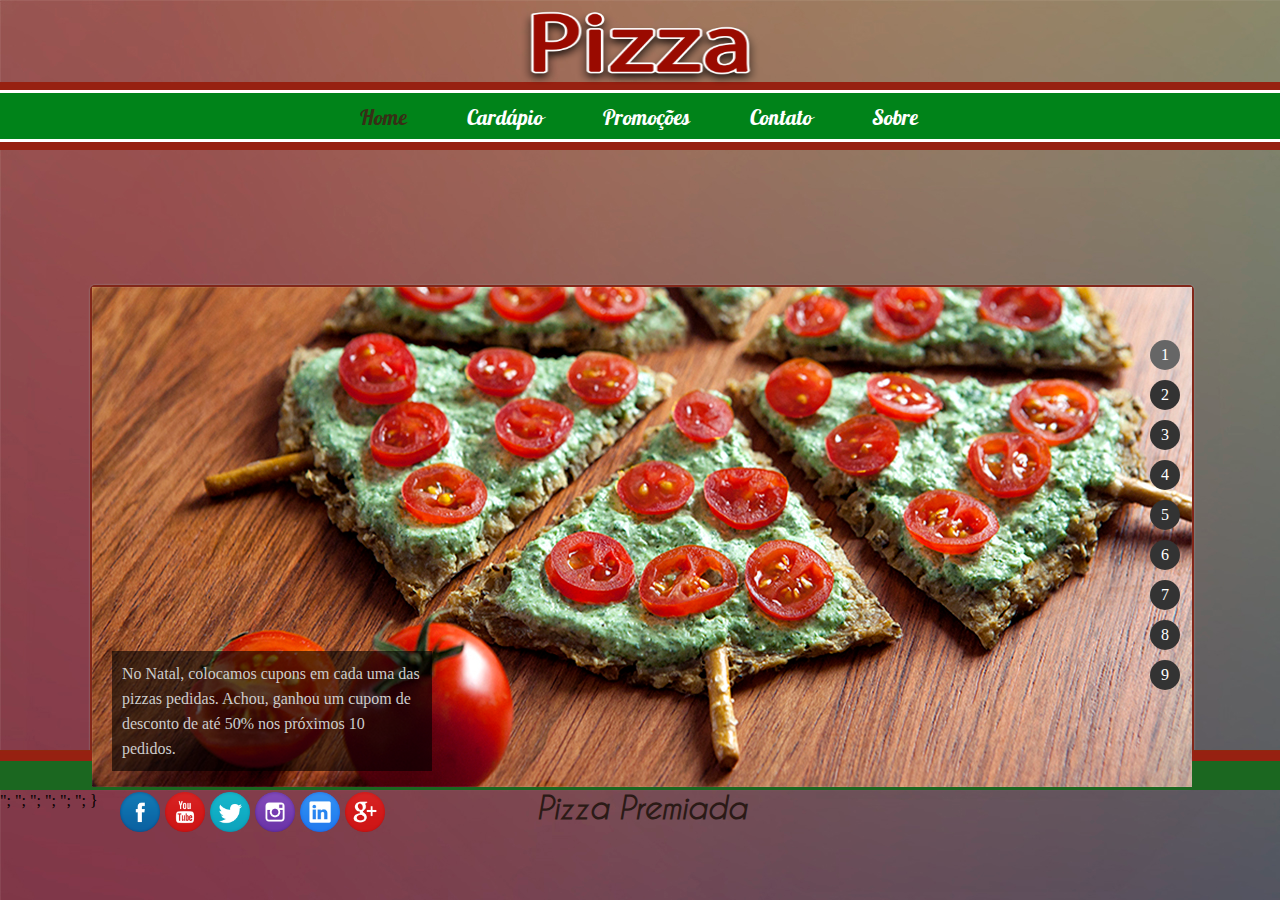
<file: index.html>
<!DOCTYPE html>
<html>

<head>
    <title>Pizza | Home</title>
    <meta charset="utf-8" />
    <link rel="icon" href="imagens/icones/favicon.png" type="image/png">
    <link href="css/index.css" rel="stylesheet" type="text/css">
    <link href="css/slider.css" rel="stylesheet" type="text/css">
</head>
<div id="header">
    <div>
        <a href="index.html"><img class="logo" src="imagens/logoNew1.png" width="500" height="100" alt=""></a>

        <ul class="navigation">
            <li>
                <a class="active" href="index.html">Home</a>
            </li>
            <li>
                <a href="adm/salgadas.html">Cardápio</a>
            </li>
            <li>
                <a href="adm/promocoes.html">Promoções</a>
            </li>
            <li>
                <a href="adm/contatoForm.html">Contato</a>
            </li>
            <li>
                <a href="adm/sobre.html">Sobre</a>
            </li>
        </ul>
    </div>
</div>


<body>
    <script language="javascript" src="js/jquery.js"></script>
    <script language="javascript" src="js/jquery.cycle.all.js"></script>
    <script type="text/javascript">
        $(document).ready(function() {
            $('#resumeButton').hide();
            $('.slideshow').cycle({
                fx: 'fade',
                speed: 3000,
                timeout: 5000,
                pause: false,
                pager: $('.pager'),
                pagerAnchorBuilder: function(index, DOMelement) {
                    return '<a>' + (index + 1) + '</a>';
                }
            });
            $('#pauseButton').click(function() {
                $('.slideshow').cycle('pause');
                $('#pauseButton').hide();
                $('#resumeButton').show();
            });
            $('#resumeButton').click(function() {
                $('.slideshow').cycle('resume');
                $('#pauseButton').show();
                $('#resumeButton').hide();
            });
        });
    </script>

    <body>
        <span class="pager"></span>
        <div class="slideshow">
            <div class="slide-item">
                <img src="imagens/slides/slide1.jpg" width="1100" height="500" />
                <h2>Pizza Premiada</h2>
                <p>No Natal, colocamos cupons em cada uma das pizzas pedidas. Achou, ganhou um cupom de desconto de até 50% nos próximos 10 pedidos.</p>
            </div>
            <div class="slide-item">
                <img src="imagens/slides/slide2.jpg" width="1100" height="500" />
                <h2>Entre Céu e Inferno</h2>
                <p>Metade do preço para um pedido de pizza meio doce e meio apimentada. E aí? Topa?</p>
            </div>
            <div class="slide-item">
                <img src="imagens/slides/slide3.jpg" width="1100" height="500" />
                <h2>Happyzza To You</h2>
                <p>Aniversariante ganha um presente junto da pizza pediada com 40% de desconto.</p>
            </div>
            <div class="slide-item">
                <img src="imagens/slides/slide4.jpg" width="1100" height="500" />
                <h2>Ovo Adoidado</h2>
                <p>Nessa promoção de Páscoa, as crianças participam de uma competição de encontrar ovinhos coloridos dentro da pizza pedida. A família do filho vencedor ganha uma cesta de Páscoa.</p>
            </div>
            <div class="slide-item">
                <img src="imagens/slides/slide5.jpg" width="1100" height="500" />
                <h2>Kids Day</h2>
                <p>No Dia das Crianças, as famílias que tem filho(s) abaixo de 12 anos ganham um brinde ao pedir um combo de duas pizzas grandes mais um refrigerante.</p>
            </div>
            <div class="slide-item">
                <img src="imagens/slides/slide6.jpg" width="1100" height="500" />
                <h2>Sonho De Fã De Pizza</h2>
                <p>A cada 50 pedidos do cliente, a pizza sai pela metade do preço.</p>
            </div>
            <div class="slide-item">
                <img src="imagens/slides/slide7.jpg" width="1100" height="500" />
                <h2>Japão Entra Em Cena</h2>
                <p>Colocamos alguns sushis na pizza com uma pitada da pimenta Wasabi; se você pedir uma pizza dessa mais um refrigerante, você paga com 20% de desconto.</p>
            </div>
            <div class="slide-item">
                <img src="imagens/slides/slide8.jpg" width="1100" height="500" />
                <h2>Os Nerds Tem Vez</h2>
                <p>A cada final de mês, preparamos pizzas no estilo bem nerd. Peça uma dessa e com mais R$10,00 você ganha um refrigerante editado a mão, com desenhos dos personagens dos quadrinhos.</p>
            </div>
            <div class="slide-item">
                <img src="imagens/slides/slide9.jpg" width="1100" height="500" />
                <h2>Primeira Vez Na TecPizza</h2>
                <p>Cliente de primeira viagem ganha 60% de desconto, ao pedir uma pizza de dois sabores e um refrigerante.</p>
            </div>
        </div>
        <div id="footer">
            <div>
                <span>&copy;2022 Todos os direitos reservados - WebDesign •
							</span>
                <a href=". $linha['facebookUrl']."><img src='imagens/icones/facebook.png' class='facebook' /></a>";
                <a href=". $linha['youtubeUrl']."><img src='imagens/icones/youtube.png' class='youtube' /></a>";
                <a href=". $linha['twitterUrl']."><img src='imagens/icones/twitter.png' class='twitter' /></a>";
                <a href=". $linha['instagramUrl']."><img src='imagens/icones/instagram.png' class='instagram' /></a>";
                <a href=". $linha['linkedinUrl']."><img src='imagens/icones/linkedin.png' class='linkedin' /></a>";
                <a href=". $linha['googleUrl']."><img src='imagens/icones/google.png' class='googleplus' /></a>"; }
            </div>
        </div>
    </body>

</html>
</file>
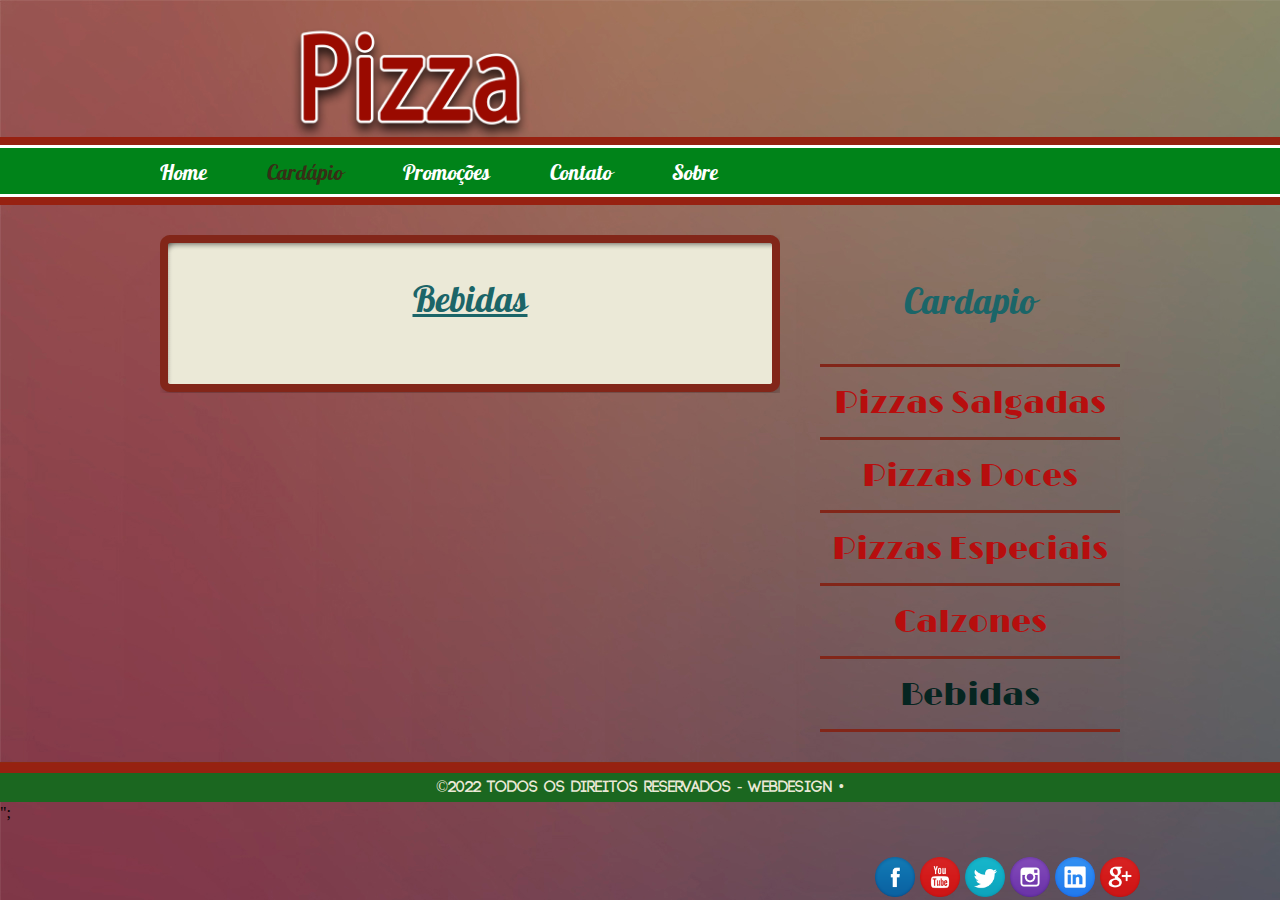
<file: adm/bebidas.html>
<!DOCTYPE html>
<html>

<head>
    <title>Bebidas</title>
    <meta charset="utf-8">
    <link rel="shortcut icon" href="..//imagens/icones/favicon.png" type="image/x-icon" />
    <link href="../css/bebidas.css" rel="stylesheet" type="text/css">
    <a name="TOPO"></a>
</head>

<body>
    <div id="header">
        <div>
            <a href="../index.html"><img class="logo" src="../imagens/logoNew1.png" width="500" height="150" alt="" title=""></a>

            <ul class="navigation">
                <li>
                    <a href="../index.html">Home</a>
                </li>
                <li>
                    <a class="active" href="salgadas.html">Cardápio</a>
                </li>
                <li>
                    <a href="promocoes.html">Promoções</a>
                </li>
                <li>
                    <a href="contatoForm.html">Contato</a>
                </li>
                <li>
                    <a href="sobre.html">Sobre</a>
                </li>
            </ul>
        </div>
    </div>
    <div id="body">
        <div class="content">
            <div>
                <div>
                    <h1>Bebidas</h1><br>

                </div>
            </div>
        </div>
        <div class="sidebar">
            <h1>Cardapio</h1>
            <ul class="navigation">
                <li class="first">
                    <a href="salgadas.html">Pizzas Salgadas</a>
                </li>
                <li>
                    <a href="doces.html"> Pizzas Doces </a>
                </li>
                <li>
                    <a href="especiais.html">Pizzas Especiais</a>
                </li>
                <li>
                    <a href="calzones.html">Calzones</a>
                </li>
                <li>
                    <a class="active" href="bebidas.html">Bebidas</a>
                </li>
            </ul>
        </div>
    </div>
    <div id="footer">
        <div>
            <span>&copy;2022 Todos os direitos reservados - WebDesign •</span>

            <img src='../imagens/icones/facebook.png' class='facebook' /></a>";
            <a href=". $linha['youtubeUrl'] . "><img src='../imagens/icones/youtube.png' class='youtube' /></a>
            <a href=". $linha['twitterUrl'] . "><img src='../imagens/icones/twitter.png' class='twitter' /></a>
            <a href=". $linha['instagramUrl'] . "><img src='../imagens/icones/instagram.png' class='instagram' /></a>
            <a href=". $linha['linkedinUrl'] . "><img src='../imagens/icones/linkedin.png' class='linkedin' /></a>
            <a href=". $linha['googleUrl'] . "><img src='../imagens/icones/google.png' class='googleplus' /></a>

        </div>
    </div>
</body>

</html>
</file>
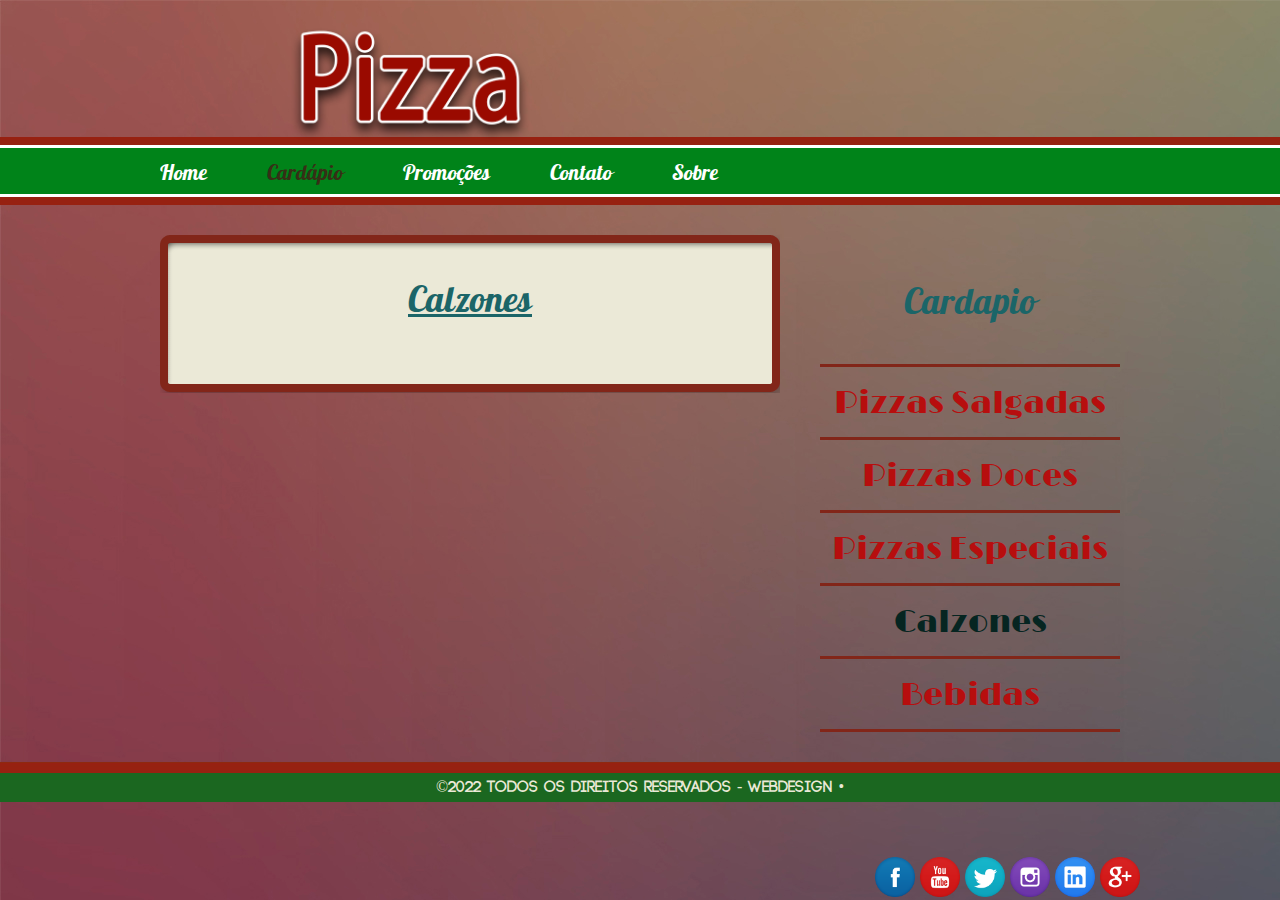
<file: adm/calzones.html>
<!DOCTYPE html>
<html>

<head>
    <title>Calzones</title>
    <meta charset="utf-8">
    <link rel="shortcut icon" href="..//imagens/icones/favicon.png" type="image/x-icon" />
    <link href="../css/calzones.css" rel="stylesheet" type="text/css">
    <a name="TOPO"></a>
</head>

<body>
    <div id="header">
        <div>
            <a href="../index.html"><img class="logo" src="../imagens/logoNew1.png" width="500" height="150" alt="" title=""></a>

            <ul class="navigation">
                <li>
                    <a href="../index.html">Home</a>
                </li>
                <li>
                    <a class="active" href="salgadas.html">Cardápio</a>
                </li>
                <li>
                    <a href="promocoes.html">Promoções</a>
                </li>
                <li>
                    <a href="contatoForm.html">Contato</a>
                </li>
                <li>
                    <a href="sobre.html">Sobre</a>
                </li>
            </ul>
        </div>
    </div>
    <div id="body">
        <div class="content">
            <div>
                <div>
                    <h1>Calzones</h1><br>

                </div>
            </div>
        </div>
        <div class="sidebar">
            <h1>Cardapio</h1>
            <ul class="navigation">
                <li class="first">
                    <a href="salgadas.html">Pizzas Salgadas</a>
                </li>
                <li>
                    <a href="doces.html"> Pizzas Doces </a>
                </li>
                <li>
                    <a href="especiais.html">Pizzas Especiais</a>
                </li>
                <li>
                    <a class="active" href="calzones.html">Calzones</a>
                </li>
                <li>
                    <a href="bebidas.html">Bebidas</a>
                </li>
            </ul>
        </div>
    </div>
    <div id="footer">
        <div>
            <span>&copy;2022 Todos os direitos reservados - WebDesign •
					</span>

            <a href=". $linha['facebookUrl'] . "><img src='../imagens/icones/facebook.png' class='facebook' /></a>
            <a href=". $linha['youtubeUrl'] . "><img src='../imagens/icones/youtube.png' class='youtube' /></a>
            <a href=". $linha['twitterUrl'] . "><img src='../imagens/icones/twitter.png' class='twitter' /></a>
            <a href=". $linha['instagramUrl'] . "><img src='../imagens/icones/instagram.png' class='instagram' /></a>
            <a href=". $linha['linkedinUrl'] . "><img src='../imagens/icones/linkedin.png' class='linkedin' /></a>
            <a href=". $linha['googleUrl'] . "><img src='../imagens/icones/google.png' class='googleplus' /></a>

        </div>
    </div>
</body>

</html>
</file>
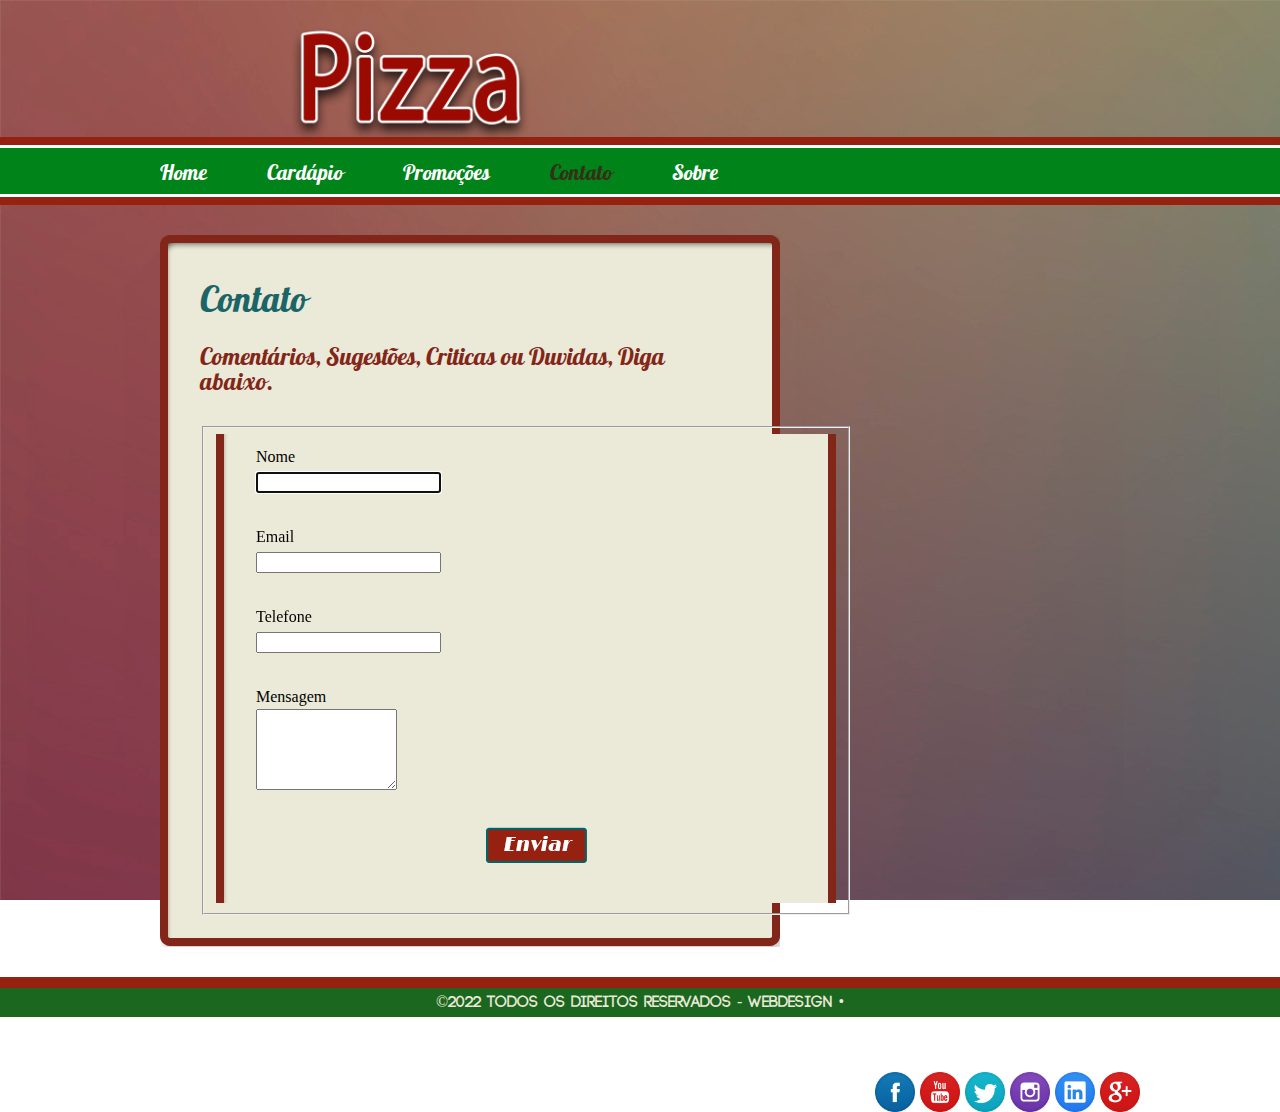
<file: adm/contatoForm.html>
<!DOCTYPE html>
<html>

<head>
    <title>Pizza | Contato</title>
    <meta charset="utf-8">
    <link rel="shortcut icon" href="..//imagens/icones/faviconadm.png" type="image/x-icon" />
    <link href="../css/contato.css" rel="stylesheet" type="text/css">
    <a name- "TOPO"></a>
</head>

<body>
    <div id="header">
        <div>
            <a href="../index.html"><img class="logo" src="../imagens/logoNew1.png" width="500" height="150" alt="" title=""></a>
            <ul class="navigation">
                <li>
                    <a href="../index.html">Home</a>
                </li>
                <li>
                    <a href="salgadas.html">Cardápio</a>
                </li>
                <li>
                    <a href="promocoes.html">Promoções</a>
                </li>
                <li>
                    <a class="active" href="contatoForm.html">Contato</a>
                </li>
                <li>
                    <a href="sobre.html">Sobre</a>
                </li>
            </ul>
        </div>
    </div>

    <div id="body">
        <div class="content">
            <div>
                <div>
                    <h1>Contato</h1>
                    <h4>Comentários, Sugestões, Criticas ou Duvidas, Diga abaixo.</h4>
                    <form id="contact-form" action="" method="post">

                        <fieldset>

                            <div class="field">
                                <label for="name">Nome</label>
                                <input type="text" id="name" name="name" autofocus required="required" title="Your first and last name">
                            </div>

                            <div class="field" title="sadfsadf">
                                <label for="email">Email</label>
                                <input type="email" id="email" name="email" required="required" title="We will respond to this address">
                            </div>

                            <div class="field">
                                <label for="phone">Telefone</label>
                                <input type="text" id="phone" name="phone" title="If you prefer a phone call">
                            </div>

                            <div class="field">
                                <label for="message">Mensagem</label>
                                <textarea id="message" name="message" cols="15" rows="5" required="required"></textarea>
                            </div>
                            <div class="field submit">
                                <input type="submit" value="" />
                            </div>

                        </fieldset>

                    </form>
                </div>
            </div>
        </div>
    </div>
    </div>

    <div id="footer">
        <div>
            <span>&copy;2022 Todos os direitos reservados - WebDesign •
			    </span>
            <a href=". $linha['facebookUrl'] . "><img src='../imagens/icones/facebook.png' class='facebook' /></a>
            <a href=". $linha['youtubeUrl'] . "><img src='../imagens/icones/youtube.png' class='youtube' /></a>
            <a href=". $linha['twitterUrl'] . "><img src='../imagens/icones/twitter.png' class='twitter' /></a>
            <a href=". $linha['instagramUrl'] . "><img src='../imagens/icones/instagram.png' class='instagram' /></a>
            <a href=". $linha['linkedinUrl'] . "><img src='../imagens/icones/linkedin.png' class='linkedin' /></a>
            <a href=". $linha['googleUrl'] . "><img src='../imagens/icones/google.png' class='googleplus' /></a>
        </div>
    </div>
</body>

</html>
</file>
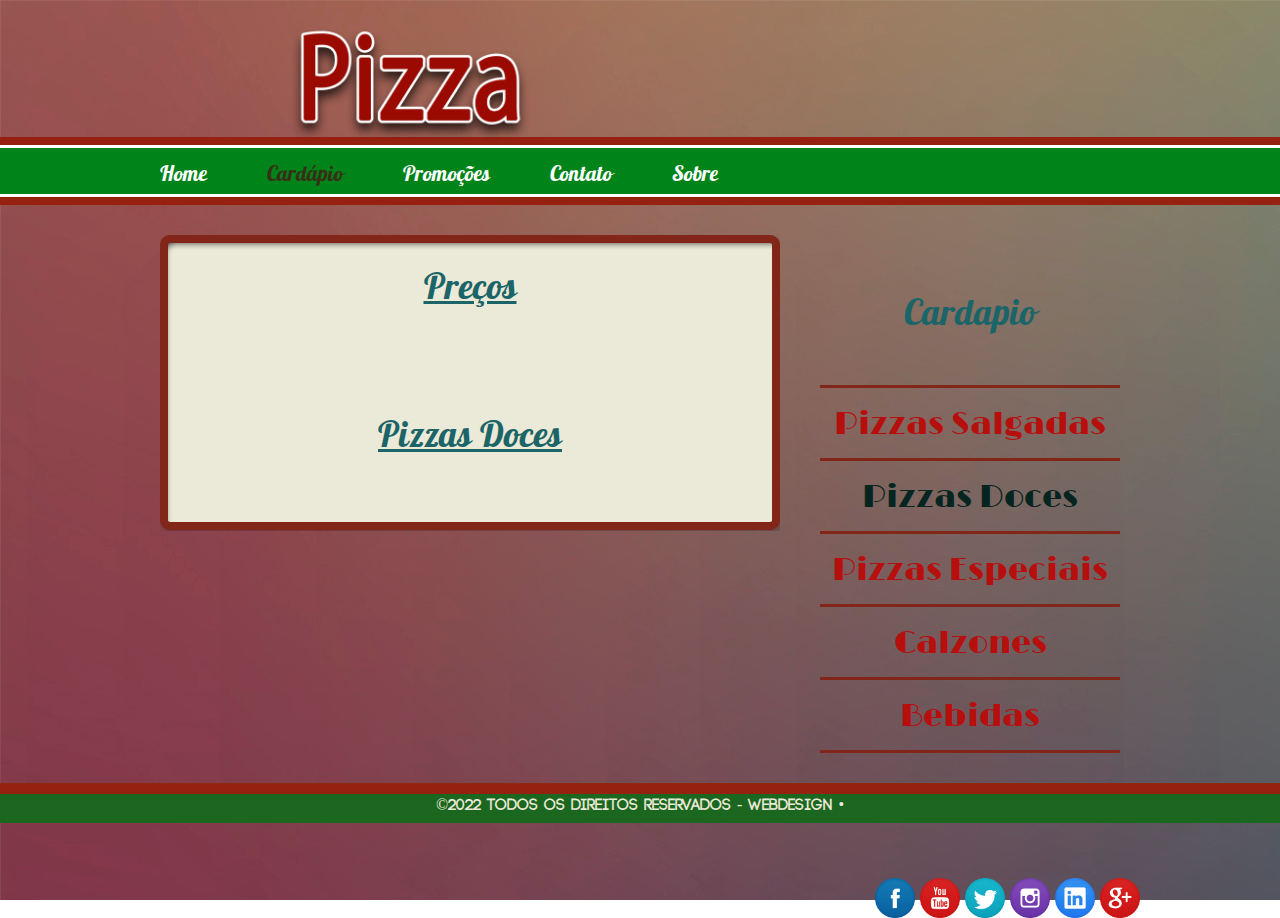
<file: adm/doces.html>
<!DOCTYPE html>
<html>

<head>
    <title>Pizzas Doces</title>
    <meta charset="utf-8">
    <link rel="shortcut icon" href="..//imagens/icones/favicon.png" type="image/x-icon" />
    <link href="../css/cardapio.css" rel="stylesheet" type="text/css">
    <a name="TOPO"></a>
</head>

<body>
    <div id="header">
        <div>
            <a href="../index.html"><img class="logo" src="../imagens/logoNew1.png" width="500" height="150" alt="" title=""></a>

            <ul class="navigation">
                <li>
                    <a href="../index.html">Home</a>
                </li>
                <li>
                    <a class="active" href="salgadas.html">Cardápio</a>
                </li>
                <li>
                    <a href="promocoes.html">Promoções</a>
                </li>
                <li>
                    <a href="contatoForm.html">Contato</a>
                </li>
                <li>
                    <a href="sobre.html">Sobre</a>
                </li>
            </ul>
        </div>
    </div>
    <div id="body">
        <div class="content">
            <div>
                <div>
                    <h5>Preços</h5>

                    <br>
                    <h1>Pizzas Doces</h1><br>

                </div>
            </div>
        </div>
        <div class="sidebar">
            <h1>Cardapio</h1>
            <ul class="navigation">
                <li class="first">
                    <a href="salgadas.html">Pizzas Salgadas</a>
                </li>
                <li>
                    <a class="active" href="doces.html"> Pizzas Doces </a>
                </li>
                <li>
                    <a href="especiais.html">Pizzas Especiais</a>
                </li>
                <li>
                    <a href="calzones.html">Calzones</a>
                </li>
                <li>
                    <a href="bebidas.html">Bebidas</a>
                </li>
            </ul>
        </div>
    </div>
    <div id="footer">
        <div>
            <span>&copy;2022 Todos os direitos reservados - WebDesign •</span>

            <a href=". $linha['facebookUrl'] . "><img src='../imagens/icones/facebook.png' class='facebook' /></a>
            <a href=". $linha['youtubeUrl'] . "><img src='../imagens/icones/youtube.png' class='youtube' /></a>
            <a href=". $linha['twitterUrl'] . "><img src='../imagens/icones/twitter.png' class='twitter' /></a>
            <a href=". $linha['instagramUrl'] . "><img src='../imagens/icones/instagram.png' class='instagram' /></a>
            <a href=". $linha['linkedinUrl'] . "><img src='../imagens/icones/linkedin.png' class='linkedin' /></a>
            <a href=". $linha['googleUrl'] . "><img src='../imagens/icones/google.png' class='googleplus' /></a>

        </div>
    </div>
</body>

</html>
</file>
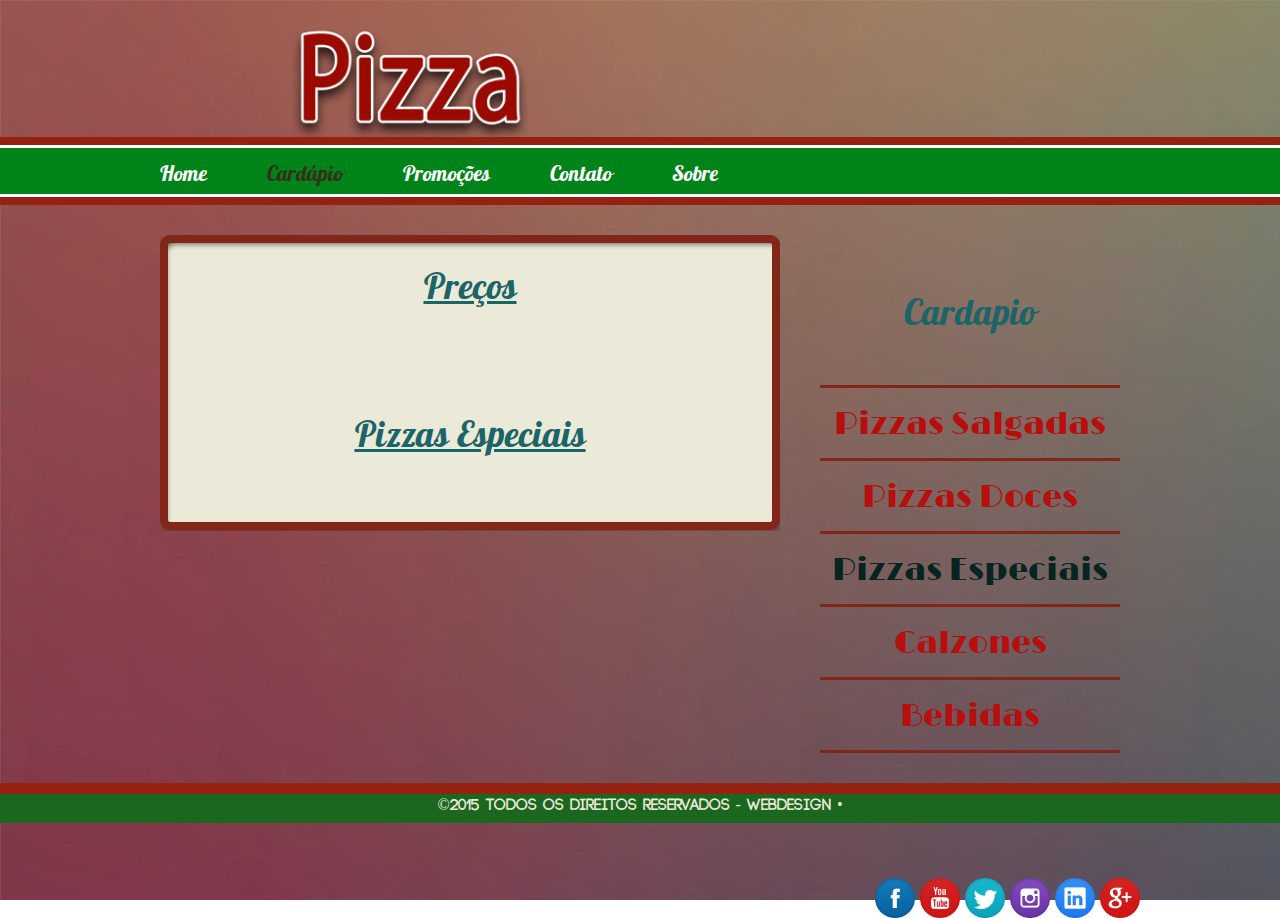
<file: adm/especiais.html>
<!DOCTYPE html>
<html>

<head>
    <title>Pizzas Especiais</title>
    <meta charset="utf-8">
    <link rel="shortcut icon" href="..//imagens/icones/favicon.png" type="image/x-icon" />
    <link href="../css/cardapio.css" rel="stylesheet" type="text/css">
    <a name="TOPO"></a>
</head>

<body>
    <div id="header">
        <div>
            <a href="../index.html"><img class="logo" src="../imagens/logoNew1.png" width="500" height="150" alt="" title=""></a>

            <ul class="navigation">
                <li>
                    <a href="../index.html">Home</a>
                </li>
                <li>
                    <a class="active" href="salgadas.html">Cardápio</a>
                </li>
                <li>
                    <a href="promocoes.html">Promoções</a>
                </li>
                <li>
                    <a href="contatoForm.html">Contato</a>
                </li>
                <li>
                    <a href="sobre.html">Sobre</a>
                </li>
            </ul>
        </div>
    </div>
    <div id="body">
        <div class="content">
            <div>
                <div>
                    <h5>Preços</h5>

                    <br>
                    <h1>Pizzas Especiais</h1><br>

                </div>
            </div>
        </div>
        <div class="sidebar">
            <h1>Cardapio</h1>
            <ul class="navigation">
                <li class="first">
                    <a href="salgadas.html">Pizzas Salgadas</a>
                </li>
                <li>
                    <a href="doces.html"> Pizzas Doces </a>
                </li>
                <li>
                    <a class="active" href="especiais.html">Pizzas Especiais</a>
                </li>
                <li>
                    <a href="calzones.html">Calzones</a>
                </li>
                <li>
                    <a href="bebidas.html">Bebidas</a>
                </li>
            </ul>
        </div>
    </div>
    <div id="footer">
        <div>
            <span>&copy;2015 Todos os direitos reservados - WebDesign •</span>

            <a href=". $linha['facebookUrl'] . "><img src='../imagens/icones/facebook.png' class='facebook' /></a>
            <a href=". $linha['youtubeUrl'] . "><img src='../imagens/icones/youtube.png' class='youtube' /></a>
            <a href=". $linha['twitterUrl'] . "><img src='../imagens/icones/twitter.png' class='twitter' /></a>
            <a href=". $linha['instagramUrl'] . "><img src='../imagens/icones/instagram.png' class='instagram' /></a>
            <a href=". $linha['linkedinUrl'] . "><img src='../imagens/icones/linkedin.png' class='linkedin' /></a>
            <a href=". $linha['googleUrl'] . "><img src='../imagens/icones/google.png' class='googleplus' /></a>
        </div>
    </div>

</body>

</html>
</file>
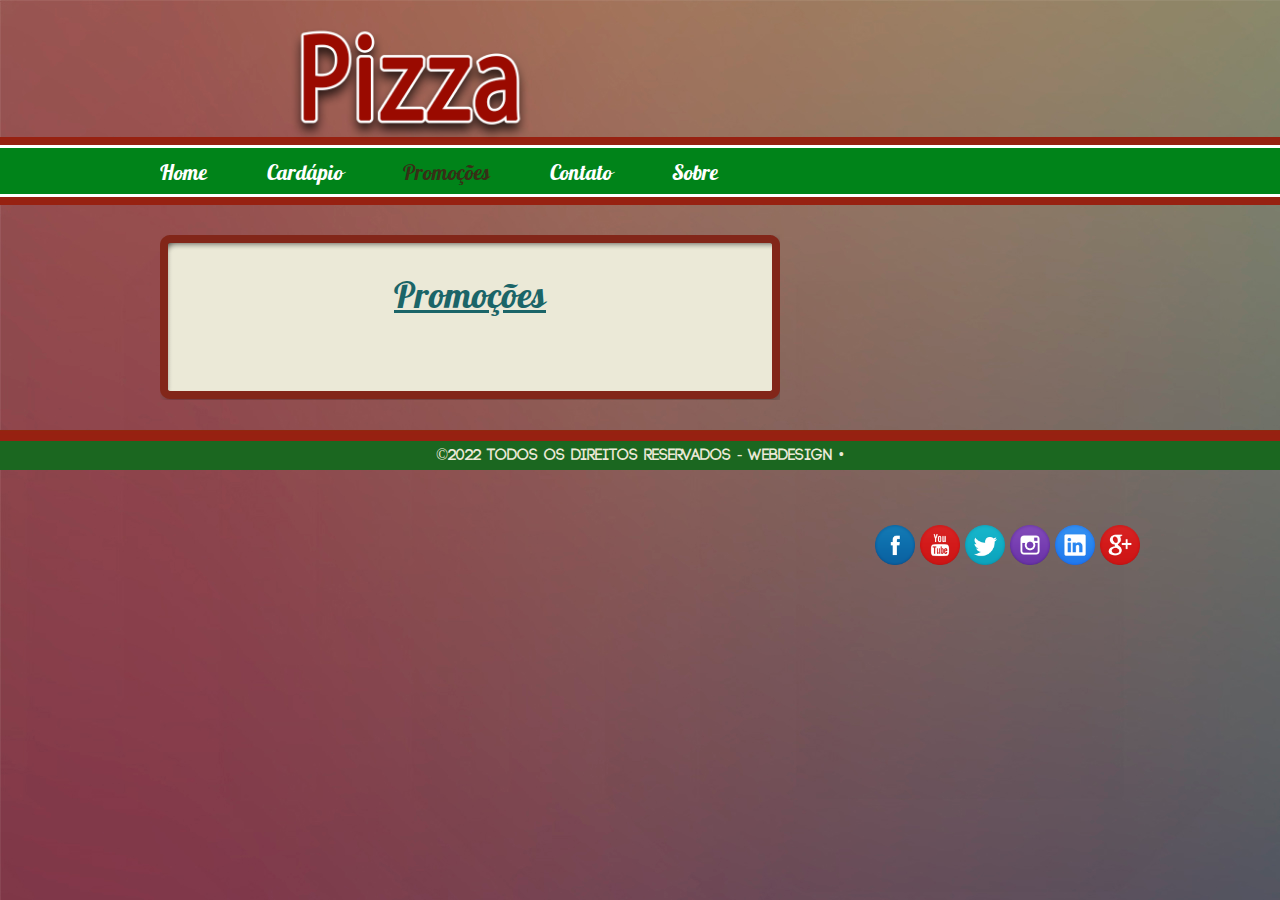
<file: adm/promocoes.html>
﻿<!DOCTYPE html>
<html>

<head>
    <title>Promoções</title>
    <meta charset="utf-8">
    <link rel="shortcut icon" href="..//imagens/icones/favicon.png" type="image/x-icon" />
    <link href="../css/promocoes.css" rel="stylesheet" type="text/css">
    <a name="TOPO"></a>
</head>

<body>
    <div id="header">
        <div>
            <a href="../index.html"><img class="logo" src="../imagens/logoNew1.png" width="500" height="150" alt="" title=""></a>

            <ul class="navigation">
                <li>
                    <a href="../index.html">Home</a>
                </li>
                <li>
                    <a href="salgadas.html">Cardápio</a>
                </li>
                <li>
                    <a class="active" href="promocoes.html">Promoções</a>
                </li>
                <li>
                    <a href="contatoForm.html">Contato</a>
                </li>
                <li>
                    <a href="sobre.html">Sobre</a>
                </li>
            </ul>
        </div>
    </div>
    <div id="body">
        <div class="content">
            <div>
                <div>
                    <h5>Promoções</h5>

                </div>
            </div>
        </div>

    </div>
    <div id="footer">
        <div>
            <span>&copy;2022 Todos os direitos reservados - WebDesign •</span>

            <a href=". $linha['facebookUrl'] . "><img src='../imagens/icones/facebook.png' class='facebook' /></a>
            <a href=". $linha['youtubeUrl'] . "><img src='../imagens/icones/youtube.png' class='youtube' /></a>
            <a href=". $linha['twitterUrl'] . "><img src='../imagens/icones/twitter.png' class='twitter' /></a>
            <a href=". $linha['instagramUrl'] . "><img src='../imagens/icones/instagram.png' class='instagram' /></a>
            <a href=". $linha['linkedinUrl'] . "><img src='../imagens/icones/linkedin.png' class='linkedin' /></a>
            <a href=". $linha['googleUrl'] . "><img src='../imagens/icones/google.png' class='googleplus' /></a>
        </div>
    </div>
</body>

</html>
</file>
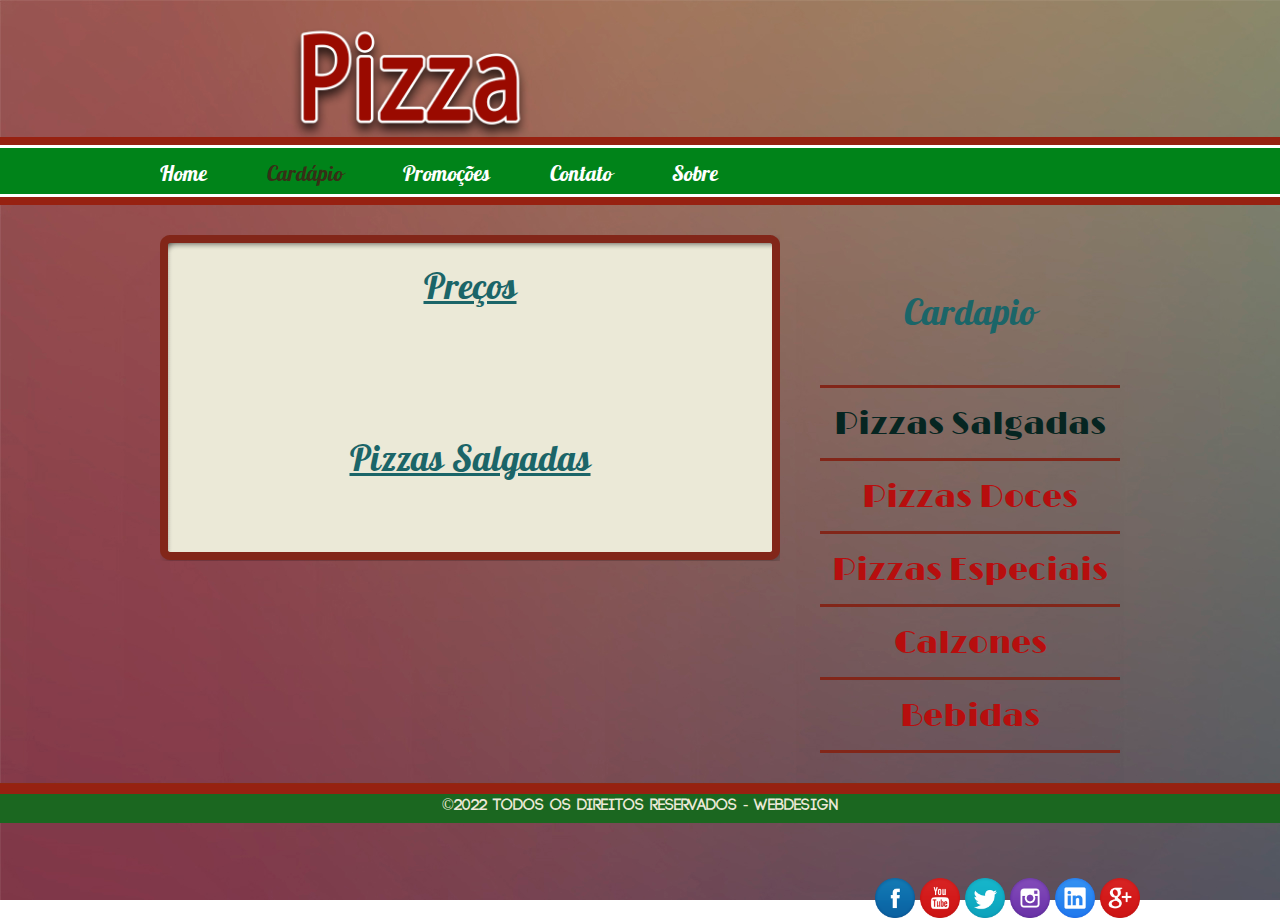
<file: adm/salgadas.html>
<!DOCTYPE html>
<html>

<head>
    <title>Pizzas Salgadas</title>
    <meta charset="utf-8">
    <link rel="shortcut icon" href="..//imagens/icones/favicon.png" type="image/x-icon" />
    <link href="../css/cardapio.css" rel="stylesheet" type="text/css">
    <a name="TOPO"></a>
</head>

<body>
    <div id="header">
        <div>
            <a href="../index.html"><img class="logo" src="../imagens/logoNew1.png" width="500" height="150" alt="" title=""></a>

            <ul class="navigation">
                <li>
                    <a href="../index.html">Home</a>
                </li>
                <li>
                    <a class="active" href="salgadas.html">Cardápio</a>
                </li>
                <li>
                    <a href="promocoes.html">Promoções</a>
                </li>
                <li>
                    <a href="contatoForm.html">Contato</a>
                </li>
                <li>
                    <a href="sobre.html">Sobre</a>
                </li>
            </ul>
        </div>
    </div>
    <div id="body">
        <div class="content">
            <div>
                <div>
                    <h5>Preços</h5>

                    <br>
                    <h4>Pizzas Salgadas</h4>

                </div>
            </div>
        </div>
        <div class="sidebar">
            <h1>Cardapio</h1>
            <ul class="navigation">
                <li class="first">
                    <a <a class="active" href="salgadas.html">Pizzas Salgadas</a>
                </li>
                <li>
                    <a href="doces.html"> Pizzas Doces </a>
                </li>
                <li>
                    <a href="especiais.html">Pizzas Especiais</a>
                </li>
                <li>
                    <a href="calzones.html">Calzones</a>
                </li>
                <li>
                    <a href="bebidas.html">Bebidas</a>
                </li>
            </ul>
        </div>
    </div>
    <div id="footer">
        <div>
            <span>&copy;2022 Todos os direitos reservados - WebDesign </span>

            <a href=". $linha['facebookUrl'] . "><img src='../imagens/icones/facebook.png' class='facebook' /></a>
            <a href=". $linha['youtubeUrl'] . "><img src='../imagens/icones/youtube.png' class='youtube' /></a>
            <a href=". $linha['twitterUrl'] . "><img src='../imagens/icones/twitter.png' class='twitter' /></a>
            <a href=". $linha['instagramUrl'] . "><img src='../imagens/icones/instagram.png' class='instagram' /></a>
            <a href=". $linha['linkedinUrl'] . "><img src='../imagens/icones/linkedin.png' class='linkedin' /></a>
            <a href=". $linha['googleUrl'] . "><img src='../imagens/icones/google.png' class='googleplus' /></a>
        </div>
    </div>
</body>

</html>
</file>
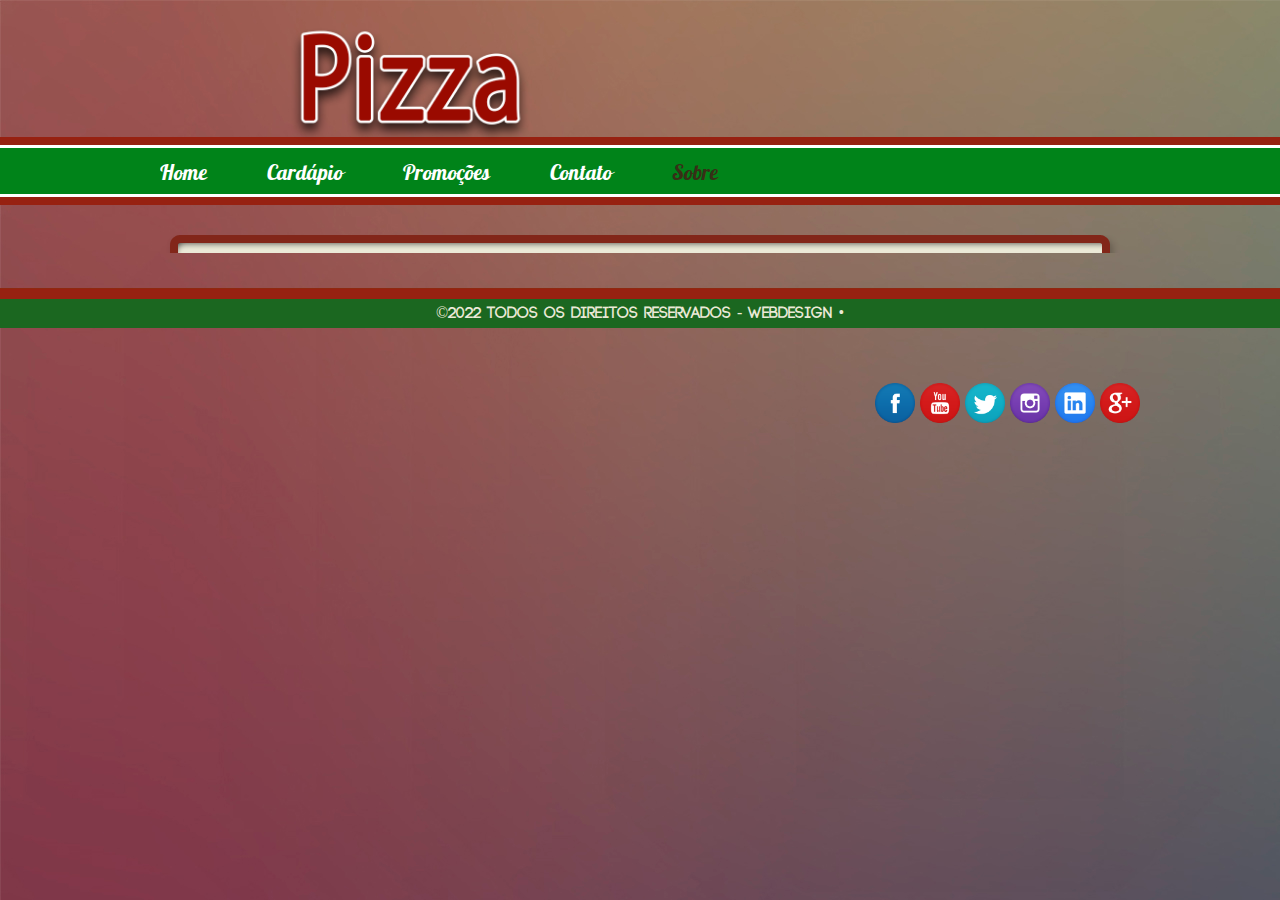
<file: adm/sobre.html>
<!DOCTYPE html>
<html>

<head>
    <title>Sobre</title>
    <meta charset="utf-8">
    <link rel="shortcut icon" href="..//imagens/icones/favicon.png" type="image/x-icon" />
    <link href="../css/sobre.css" rel="stylesheet" type="text/css">
    <a name="TOPO"></a>
</head>

<body>
    <div id="header">
        <div>
            <a href="../index.html"><img class="logo" src="../imagens/logoNew1.png" width="500" height="150" alt="" title=""></a>

            <ul class="navigation">
                <li>
                    <a href="../index.html">Home</a>
                </li>
                <li>
                    <a href="salgadas.html">Cardápio</a>
                </li>
                <li>
                    <a href="promocoes.html">Promoções</a>
                </li>
                <li>
                    <a href="contatoForm.html">Contato</a>
                </li>
                <li>
                    <a class="active" href="sobre.html">Sobre</a>
                </li>
            </ul>
        </div>
    </div>
    <div id="body">
        <div class="featured">
            <div id="content">
            </div>
        </div>
    </div>
    <div id="footer">
        <div>
            <span>&copy;2022 Todos os direitos reservados - WebDesign •</span>

            <a href=". $linha['facebookUrl'] . "><img src='../imagens/icones/facebook.png' class='facebook' /></a>
            <a href=". $linha['youtubeUrl'] . "><img src='../imagens/icones/youtube.png' class='youtube' /></a>
            <a href=". $linha['twitterUrl'] . "><img src='../imagens/icones/twitter.png' class='twitter' /></a>
            <a href=". $linha['instagramUrl'] . "><img src='../imagens/icones/instagram.png' class='instagram' /></a>
            <a href=". $linha['linkedinUrl'] . "><img src='../imagens/icones/linkedin.png' class='linkedin' /></a>
            <a href=". $linha['googleUrl'] . "><img src='../imagens/icones/google.png' class='googleplus' /></a>
        </div>
    </div>
</body>

</html>
</file>
<file: css/index.css>
body {
    /*Body padrão e alterar imagem do background*/
    margin: 0;
    padding: 0;
    background: url("../imagens/background.jpg");
    background-repeat: no-repeat;
    background-attachment: fixed;
}

@font-face {
    /*Fonte LimelightRegular "Avá, é mesmo"*/
    font-family: 'CaviarDreams_Italic';
    src: url('../fonts/CaviarDreams_Italic.ttf') format('truetype');
    font-weight: normal;
    font-style: normal;
}

@font-face {
    /*Fonte LimelightRegular "Avá, é mesmo"*/
    font-family: 'CODE Bold';
    src: url('../fonts/CODE Bold.otf') format('truetype');
    font-weight: normal;
    font-style: normal;
}

@font-face {
    /*Fonte Lobster1.4Regular "Avá, é mesmo"*/
    font-family: 'Sitka Text Bold';
    src: url('../fonts/nunito-regular-webfont.eot');
    src: url('../fonts/nunito-regular-webfont.eot?#iefix') format('embedded-opentype'), url('../fonts/nunito-regular-webfont.woff') format('woff'), url('../fonts/nunito-regular-webfont.ttf') format('truetype'), url('../fonts/nunito-regular-webfont.svg#NunitoRegular') format('svg');
    font-weight: normal;
    font-style: normal;
}

@font-face {
    /*Fonte Lobster1.4Regular "Avá, é mesmo"*/
    font-family: 'Lobster1.4Regular';
    src: url('../fonts/lobster-webfont.eot');
    src: url('../fonts/lobster-webfont.eot?#iefix') format('embedded-opentype'), url('../fonts/lobster-webfont.woff') format('woff'), url('../fonts/lobster-webfont.ttf') format('truetype'), url('../fonts/lobster-webfont.svg#Lobster1.4Regular') format('svg');
    font-weight: normal;
    font-style: normal;
}

@font-face {
    /*Fonte LimelightRegular "Avá, é mesmo"*/
    font-family: 'LimelightRegular';
    src: url('../fonts/limelight-webfont.eot');
    src: url('../fonts/limelight-webfont.eot?#iefix') format('embedded-opentype'), url('../fonts/limelight-webfont.woff') format('woff'), url('../fonts/limelight-webfont.ttf') format('truetype'), url('../fonts/limelight-webfont.svg#LimelightRegular') format('svg');
    font-weight: normal;
    font-style: normal;
}

#header {
    /*Estilo da header*/
    height: 150px;
    width: 100%;
    background: transparent url("../imagens/navigation.png");
    background-repeat: repeat-x;
    background-position: bottom;
}

#header div {
    /*Estilo da div header*/
    width: 960px;
    margin: 0 auto;
    height: 150px;
    position: relative;
}

#header div a img {
    /*Estilo da imagem dentro da div <a>*/
    border: 0;
    overflow: hidden;
    margin-left: 230px;
}

#header div img.logo {
    /*Estilo da logo*/
    border: 0;
    float: none;
    overflow: hidden;
    margin-top: -8px;
    left: 250px;
}

#header div ul.navigation {
    /*Navigation Div Ul*/
    margin: 0;
    padding: 0;
    list-style-type: none;
    position: absolute;
    left: 200px;
    top: 105px;
    overflow: hidden;
    width: 620px;
}

#header div ul.navigation li {
    /*Alinhar flutuação a esquerda*/
    float: left;
}

#header div ul.navigation li:first-child a {
    /*Preenchimento a esquerda da navigation*/
    padding-left: 0;
}

#header div ul.navigation li a {
    /*Estilo da navigation*/
    text-decoration: none;
    padding: 0 30px;
    color: #FFFFFF;
    font-family: 'Lobster1.4Regular';
    color: #FFFFFF;
    font-size: 21px;
}

#header div ul.navigation li a:hover {
    /*Alterar cor quando passar o mouse*/
    color: #372F16;
}

#header div ul.navigation li a.active {
    /*Selecção ativa do navigation*/
    color: #372F16;
}

#body {
    /* Alinhar o corpo do site ao centro e ocultar oque sair da caixa de texto*/
    width: 100%;
    overflow: hidden;
}

#body #content {
    /*Inserir a linha frame top do retangulo do corpo do site*/
    width: 1100px;
    margin-top: 600px;
    padding-top: 18px;
    background: transparent url("../imagens/Itop.png");
    /*Imagem a ser inserida*/
    background-position: center top;
    background-repeat: no-repeat;
    margin-left: 10%;
    margin-right: 5%;
}

#body #content div {
    /*Inserir a linha frame bottom do retangulo do corpo do site*/
    background: transparent url("../imagens/Ibottom.png");
    background-position: center bottom;
    background-repeat: no-repeat;
    padding-bottom: 22px;
}

#body #content div div {
    /*Inserir a linha frame lateral e medidas do retangulo do corpo do site*/
    padding: 10px 50px 10px 50px;
    background: transparent url("../imagens/Icontent.png");
    background-position: center center;
    background-repeat: repeat-y;
}


/*## FIM DA NAVIGATION ##*/


/*###RODAPÉ###*/

#footer {
    /* Rodapé */
    height: 30px;
    width: 100%;
    padding: 5px 0;
    margin-top: 600px;
    background: transparent url("../imagens/bg-footer.jpg");
    background-repeat: repeat-x;
    background-position: top;
    background-color: #1B6720;
    position: relative;
    bottom: 0px;
}

#footer div span {
    /*Span do rodapé "Todos os direitos..." */
    display: block;
    color: #ebe9d7;
    font-family: 'CODE Bold';
    font-size: 16px;
    text-align: center;
    margin-top: 8px;
}


/*REDES SOCIAIS*/

.facebook {
    position: absolute;
    left: 120px;
    top: 42px;
    height: 40px;
    width: 40px;
}

.facebook:hover {
    position: absolute;
    left: 120px;
    top: 42px;
    height: 42px;
    width: 41px;
    color: white;
}

.youtube {
    position: absolute;
    left: 165px;
    top: 42px;
    height: 40px;
    width: 40px;
}

.youtube:hover {
    position: absolute;
    left: 165px;
    top: 42px;
    height: 42px;
    width: 41px;
}

.twitter {
    position: absolute;
    left: 210px;
    top: 42px;
    height: 40px;
    width: 40px;
}

.twitter:hover {
    position: absolute;
    left: 210px;
    top: 42px;
    height: 42px;
    width: 41px;
}

.instagram {
    position: absolute;
    left: 255px;
    top: 42px;
    height: 40px;
    width: 40px;
}

.instagram:hover {
    position: absolute;
    left: 255px;
    top: 42px;
    height: 42px;
    width: 41px;
}

.linkedin {
    position: absolute;
    left: 300px;
    top: 42px;
    height: 40px;
    width: 40px;
}

.linkedin:hover {
    position: absolute;
    left: 300px;
    top: 42px;
    height: 42px;
    width: 41px;
}

.googleplus {
    position: absolute;
    left: 345px;
    top: 42px;
    height: 40px;
    width: 40px;
}

.googleplus:hover {
    position: absolute;
    left: 345px;
    top: 42px;
    height: 42px;
    width: 41px;
}
</file>
<file: css/slider.css>
.slideshow{ 
	position:absolute;
    margin: 10px auto;
    border: 2px solid #822619;
    -webkit-border-radius: 5px;
       -moz-border-radius: 5px;
            border-radius: 5px;
    -webkit-box-shadow: 0 0 2px #999;
       -moz-box-shadow: 0 0 2px #999;
            box-shadow: 0 0 2px #999;
		width:1100px;
		height:500px;
		left:50%;
		margin-left: -550px;
		top:50%;
		margin-top: -165px;
		float: center;
}
.slide-item{
	width:1100px; height:500px; position:relative;
}
.slide-item p {width:300px;
			   padding:10px;
			   color:#CCC;
			   background:rgba(0,0,0,0.6);
			   position:absolute; 
			   bottom:0px;
			   left:20px;
}
.pager{ position:absolute;
		width:100px;
		height:170px;
		left:50%;
		margin-left:500px;
		top:50%;
		margin-top:-120px;
		z-index:999;
}			   
.pager a{
	display:block;
	width:30px;
	height:30px;
	line-height:30px;
	color:#FFF;
	text-align:center;
	border-radius:100%;
	-moz-border-radius:100%;
	-webkit-border-radius:100%;
	background-color:#333;
	margin:10px;
	cursor:pointer;
}
.pager a:hover{
	background-color:#666;	
}	
.pager a.activeSlide{
	background-color:#666;
}
h2 { /*Estilo do texto de ingredientes */
	font-family :'CaviarDreams_Italic';
	font-size :30px;
	color :#2B1A16;
	text-align: center;
	text-decoration: none;
	margin-top: 1px;
}
body { /*Body padrão e alterar imagem do background*/
	margin :0;
	padding :0;
	background :url("../imagens/background.jpg");
	background-image: no-repeat;
	line-height :25px;
	background-attachment: fixed;
}
</file>
<file: css/bebidas.css>
body {
    /*Body padrão e alterar imagem do background*/
    margin: 0;
    padding: 0;
    background: url("../imagens/background.jpg");
    background-image: no-repeat;
    background-attachment: fixed;
    line-height: 25px;
}

a {
    /*Alterar contorno dos <a>*/
    outline: 0;
}

img {
    /*Remover borda das imagens*/
    border: 0;
}

@font-face {
    /*Fonte LimelightRegular "Avá, é mesmo"*/
    font-family: 'CaviarDreams_Italic';
    src: url('../fonts/CaviarDreams_Italic.ttf') format('truetype');
    font-weight: normal;
    font-style: normal;
}

@font-face {
    /*Fonte LimelightRegular "Avá, é mesmo"*/
    font-family: 'CODE Bold';
    src: url('../fonts/CODE Bold.otf') format('truetype');
    font-weight: normal;
    font-style: normal;
}

@font-face {
    /*Fonte Lobster1.4Regular "Avá, é mesmo"*/
    font-family: 'Sitka Text Bold';
    src: url('../fonts/nunito-regular-webfont.eot');
    src: url('../fonts/nunito-regular-webfont.eot?#iefix') format('embedded-opentype'), url('../fonts/nunito-regular-webfont.woff') format('woff'), url('../fonts/nunito-regular-webfont.ttf') format('truetype'), url('../fonts/nunito-regular-webfont.svg#NunitoRegular') format('svg');
    font-weight: normal;
    font-style: normal;
}

@font-face {
    /*Fonte Lobster1.4Regular "Avá, é mesmo"*/
    font-family: 'Lobster1.4Regular';
    src: url('../fonts/lobster-webfont.eot');
    src: url('../fonts/lobster-webfont.eot?#iefix') format('embedded-opentype'), url('../fonts/lobster-webfont.woff') format('woff'), url('../fonts/lobster-webfont.ttf') format('truetype'), url('../fonts/lobster-webfont.svg#Lobster1.4Regular') format('svg');
    font-weight: normal;
    font-style: normal;
}

@font-face {
    /*Fonte LimelightRegular "Avá, é mesmo"*/
    font-family: 'LimelightRegular';
    src: url('../fonts/limelight-webfont.eot');
    src: url('../fonts/limelight-webfont.eot?#iefix') format('embedded-opentype'), url('../fonts/limelight-webfont.woff') format('woff'), url('../fonts/limelight-webfont.ttf') format('truetype'), url('../fonts/limelight-webfont.svg#LimelightRegular') format('svg');
    font-weight: normal;
    font-style: normal;
}

#header {
    /*Estilo da header*/
    height: 205px;
    width: 100%;
    background: transparent url("../imagens/navigation.png");
    background-repeat: repeat-x;
    background-position: bottom;
}

#header div {
    /*Estilo da div header*/
    width: 960px;
    margin: 0 auto;
    height: 203px;
    position: relative;
}

#header div a img {
    /*Estilo da imagem dentro da div <a>*/
    border: 0;
    float: right;
    overflow: hidden;
}

#header div img.logo {
    /*Estilo da logo*/
    border: 0;
    float: left;
    overflow: hidden;
    margin-top: 1px;
}

#header div ul.navigation {
    /*Navigation Div Ul*/
    margin: 0;
    padding: 0;
    list-style-type: none;
    position: absolute;
    left: 0px;
    top: 160px;
    overflow: hidden;
    width: 620px;
}

#header div ul.navigation li {
    /*Alinhar flutuação a esquerda*/
    float: left;
}

#header div ul.navigation li:first-child a {
    /*Preenchimento a esquerda da navigation*/
    padding-left: 0;
}

#header div ul.navigation li a {
    /*Estilo da navigation*/
    text-decoration: none;
    padding: 0 30px;
    font-family: 'Lobster1.4Regular';
    color: #FFFFFF;
    font-size: 21px;
}

#header div ul.navigation li a:hover {
    /*Alterar cor quando passar o mouse*/
    color: #372F16;
}

#header div ul.navigation li a.active {
    /*Selecção ativa do navigation*/
    color: #372F16;
}

#body {
    /*Estilo do corpo */
    width: 960px;
    margin: 0 auto;
    overflow: hidden;
}

#body .content {
    /* Estilo do top */
    width: 620px;
    margin: 30px 40px 30px 0;
    height: auto;
    padding-top: 18px;
    background: transparent url("../imagens/top2.png");
    background-position: center top;
    background-repeat: no-repeat;
    float: left;
}

#body .content div {
    /* Estilo do bottom */
    width: 620px;
    background: transparent url("../imagens/bottom2.png");
    background-position: center bottom;
    background-repeat: no-repeat;
    padding-bottom: 12px;
}

#body .content div div {
    /* Estilo das laterais */
    width: 540px;
    padding: 10px 40px 20px 40px;
    background: transparent url("../imagens/content2.png");
    background-position: center center;
    background-repeat: repeat-y;
}

#body .content div div h1 {
    /*Estilo do Titulo*/
    font-family: 'Lobster1.4Regular';
    font-size: 36px;
    color: #1b6568;
    font-weight: normal;
    text-align: center;
    text-decoration: underline;
}

#body .content div div h2 {
    /*Estilo do texto de ingredientes */
    font-family: 'Lobster1.4Regular';
    font-size: 30px;
    color: #54127D;
    text-align: left;
    line-height: 5px;
    margin-left: 30px;
}

#body .content div div h3 {
    /*Estilo do texto de ingredientes */
    font-family: 'Lobster1.4Regular';
    font-size: 24px;
    color: #822619;
    text-align: right;
}

#body .content div div h4 {
    /*Estilo do texto de preço */
    font-family: 'Lobster1.4Regular';
    font-size: 24px;
    color: #288974;
    font-weight: normal;
    text-align: right;
    line-height: 1px;
    margin-right: 30px;
}

#body .sidebar {
    /* Estilo da Sidebar e alinhamento */
    width: 300px;
    float: left;
    margin: 30px 0;
    text-align: center;
    padding-top: 30px;
}

#body .sidebar h1 {
    /* Texto em <h1> na sidebar */
    color: #1b6568;
    font-family: 'Lobster1.4Regular';
    font-size: 36px;
    font-weight: normal;
    margin-bottom: 10px;
}

#body .sidebar ul.navigation {
    /*Estilo da <ul> na sidebar */
    list-style-type: none;
    margin: 50px 0 0 0;
    padding: 0;
}

#body .sidebar ul.navigation li {
    /* Estilo da separação da sidebar */
    border-style: solid;
    border-color: #822619;
    border-left: none;
    border-right: none;
    border-top: none;
    height: 50px;
    line-height: 50px;
}

#body .sidebar ul.navigation li.first {
    /* Estilo do <li> first */
    border-style: solid;
    border-color: #822619;
    border-left: none;
    border-right: none;
}

#body .sidebar ul.navigation li a {
    /*Estilo Sidebar*/
    text-decoration: none;
    font-family: 'LimelightRegular';
    font-size: 32px;
    color: #B70E0E;
    text-align: center;
    font-weight: normal;
}

#body .sidebar ul.navigation li a:hover {
    /*Estilo do hover sidebar */
    color: #062521;
    font-size: 32px;
    font-family: 'LimelightRegular';
}

#body .sidebar ul.navigation li a.active {
    /*Estilo do Active Sidebar*/
    color: #062521;
    font-size: 32px;
    font-family: 'LimelightRegular';
}

#body .sidebar ul li {
    /* Espaçamento da sidebar */
    border-style: dotted;
    border-color: #822619;
    border-left: none;
    border-right: none;
    border-top: none;
    line-height: 18px;
    padding: 10px 10px;
    font-family: 'NunitoRegular';
}

#body .sidebar ul li a:hover {
    /* Estio do hover da sidebar */
    font-family: 'NunitoRegular';
    text-decoration: none;
    color: #1B6568;
    font-size: 16px;
}

#body .sidebar ul {
    /* Margem do topo da sidebar */
    margin-top: 30px;
}


/*###RODAPÉ###*/

#footer {
    /* Rodapé */
    height: 30px;
    width: 100%;
    padding: 5px 0;
    margin-top: auto;
    background: transparent url("../imagens/bg-footer.jpg");
    background-repeat: repeat-x;
    background-position: top;
    background-color: #1B6720;
    position: relative;
    bottom: 0px;
}

#footer div span {
    /*Span do rodapé "Todos os direitos..." */
    display: block;
    color: #ebe9d7;
    font-family: 'CODE Bold';
    font-size: 16px;
    text-align: center;
    margin-top: 8px;
}

.inicio {
    font-family: 'CaviarDreams_Italic';
    position: fixed;
    right: 0px;
    bottom: 0;
    padding: 12px 8px 2px 8px;
    background: #481a53;
    font-size: 20px;
    color: white;
    cursor: pointer;
    -moz-border-radius-topleft: 20px;
    -webkit-border-top-left-radius: 20px;
    -moz-border-radius-topright: 20px;
    -webkit-border-top-right-radius: 0px;
    text-decoration: none;
}

.inicio:hover {
    font-family: 'CaviarDreams_Italic';
    position: fixed;
    right: 0px;
    bottom: 0;
    padding: 12px 8px 2px 8px;
    background: #481a53;
    font-size: 21px;
    color: darkgreen;
    cursor: pointer;
    -moz-border-radius-topleft: 20px;
    -webkit-border-top-left-radius: 20px;
    -moz-border-radius-topright: 20px;
    -webkit-border-top-right-radius: 0px;
    text-decoration: none;
}


/*REDES SOCIAIS*/

.facebook {
    position: absolute;
    left: 875px;
    top: 95px;
    height: 40px;
    width: 40px;
}

.facebook:hover {
    position: absolute;
    left: 875px;
    top: 95px;
    height: 42px;
    width: 41px;
    color: white;
}

.youtube {
    position: absolute;
    left: 920px;
    top: 95px;
    height: 40px;
    width: 40px;
}

.youtube:hover {
    position: absolute;
    left: 920px;
    top: 95px;
    height: 42px;
    width: 41px;
}

.twitter {
    position: absolute;
    left: 965px;
    top: 95px;
    height: 40px;
    width: 40px;
}

.twitter:hover {
    position: absolute;
    left: 965px;
    top: 95px;
    height: 42px;
    width: 41px;
}

.instagram {
    position: absolute;
    left: 1010px;
    top: 95px;
    height: 40px;
    width: 40px;
}

.instagram:hover {
    position: absolute;
    left: 1010px;
    top: 95px;
    height: 42px;
    width: 41px;
}

.linkedin {
    position: absolute;
    left: 1055px;
    top: 95px;
    height: 40px;
    width: 40px;
}

.linkedin:hover {
    position: absolute;
    left: 1055px;
    top: 95px;
    height: 42px;
    width: 41px;
}

.googleplus {
    position: absolute;
    left: 1100px;
    top: 95px;
    height: 40px;
    width: 40px;
}

.googleplus:hover {
    position: absolute;
    left: 1100px;
    top: 95px;
    height: 42px;
    width: 41px;
}
</file>
<file: css/calzones.css>
body {
    /*Body padrão e alterar imagem do background*/
    margin: 0;
    padding: 0;
    background: url("../imagens/background.jpg");
    background-image: no-repeat;
    background-attachment: fixed;
    line-height: 25px;
}

a {
    /*Alterar contorno dos <a>*/
    outline: 0;
}

img {
    /*Remover borda das imagens*/
    border: 0;
}

@font-face {
    /*Fonte LimelightRegular "Avá, é mesmo"*/
    font-family: 'CaviarDreams_Italic';
    src: url('../fonts/CaviarDreams_Italic.ttf') format('truetype');
    font-weight: normal;
    font-style: normal;
}

@font-face {
    /*Fonte LimelightRegular "Avá, é mesmo"*/
    font-family: 'CODE Bold';
    src: url('../fonts/CODE Bold.otf') format('truetype');
    font-weight: normal;
    font-style: normal;
}

@font-face {
    /*Fonte Lobster1.4Regular "Avá, é mesmo"*/
    font-family: 'Sitka Text Bold';
    src: url('../fonts/nunito-regular-webfont.eot');
    src: url('../fonts/nunito-regular-webfont.eot?#iefix') format('embedded-opentype'), url('../fonts/nunito-regular-webfont.woff') format('woff'), url('../fonts/nunito-regular-webfont.ttf') format('truetype'), url('../fonts/nunito-regular-webfont.svg#NunitoRegular') format('svg');
    font-weight: normal;
    font-style: normal;
}

@font-face {
    /*Fonte Lobster1.4Regular "Avá, é mesmo"*/
    font-family: 'Lobster1.4Regular';
    src: url('../fonts/lobster-webfont.eot');
    src: url('../fonts/lobster-webfont.eot?#iefix') format('embedded-opentype'), url('../fonts/lobster-webfont.woff') format('woff'), url('../fonts/lobster-webfont.ttf') format('truetype'), url('../fonts/lobster-webfont.svg#Lobster1.4Regular') format('svg');
    font-weight: normal;
    font-style: normal;
}

@font-face {
    /*Fonte LimelightRegular "Avá, é mesmo"*/
    font-family: 'LimelightRegular';
    src: url('../fonts/limelight-webfont.eot');
    src: url('../fonts/limelight-webfont.eot?#iefix') format('embedded-opentype'), url('../fonts/limelight-webfont.woff') format('woff'), url('../fonts/limelight-webfont.ttf') format('truetype'), url('../fonts/limelight-webfont.svg#LimelightRegular') format('svg');
    font-weight: normal;
    font-style: normal;
}

#header {
    /*Estilo da header*/
    height: 205px;
    width: 100%;
    background: transparent url("../imagens/navigation.png");
    background-repeat: repeat-x;
    background-position: bottom;
}

#header div {
    /*Estilo da div header*/
    width: 960px;
    margin: 0 auto;
    height: 203px;
    position: relative;
}

#header div a img {
    /*Estilo da imagem dentro da div <a>*/
    border: 0;
    float: right;
    overflow: hidden;
}

#header div img.logo {
    /*Estilo da logo*/
    border: 0;
    float: left;
    overflow: hidden;
    margin-top: 1px;
}

#header div ul.navigation {
    /*Navigation Div Ul*/
    margin: 0;
    padding: 0;
    list-style-type: none;
    position: absolute;
    left: 0px;
    top: 160px;
    overflow: hidden;
    width: 620px;
}

#header div ul.navigation li {
    /*Alinhar flutuação a esquerda*/
    float: left;
}

#header div ul.navigation li:first-child a {
    /*Preenchimento a esquerda da navigation*/
    padding-left: 0;
}

#header div ul.navigation li a {
    /*Estilo da navigation*/
    text-decoration: none;
    padding: 0 30px;
    font-family: 'Lobster1.4Regular';
    color: #FFFFFF;
    font-size: 21px;
}

#header div ul.navigation li a:hover {
    /*Alterar cor quando passar o mouse*/
    color: #372F16;
}

#header div ul.navigation li a.active {
    /*Selecção ativa do navigation*/
    color: #372F16;
}

#body {
    /*Estilo do corpo */
    width: 960px;
    margin: 0 auto;
    overflow: hidden;
}

#body .content {
    /* Estilo do top */
    width: 620px;
    margin: 30px 40px 30px 0;
    height: auto;
    padding-top: 18px;
    background: transparent url("../imagens/top2.png");
    background-position: center top;
    background-repeat: no-repeat;
    float: left;
}

#body .content div {
    /* Estilo do bottom */
    width: 620px;
    background: transparent url("../imagens/bottom2.png");
    background-position: center bottom;
    background-repeat: no-repeat;
    padding-bottom: 12px;
}

#body .content div div {
    /* Estilo das laterais */
    width: 540px;
    padding: 10px 40px 20px 40px;
    background: transparent url("../imagens/content2.png");
    background-position: center center;
    background-repeat: repeat-y;
}

#body .content div div h1 {
    /*Estilo do Titulo*/
    font-family: 'Lobster1.4Regular';
    font-size: 36px;
    color: #1b6568;
    font-weight: normal;
    text-align: center;
    text-decoration: underline;
}

#body .content div div h2 {
    /*Estilo do texto de ingredientes */
    font-family: 'Lobster1.4Regular';
    font-size: 30px;
    color: #54127D;
    text-align: left;
    line-height: 5px;
}

#body .content div div h3 {
    /*Estilo do texto de ingredientes */
    font-family: 'Lobster1.4Regular';
    font-size: 24px;
    color: #822619;
    font-weight: normal;
    text-align: center;
    line-height: 20px;
}

#body .content div div h4 {
    /*Estilo do texto de preço */
    font-family: 'Lobster1.4Regular';
    font-size: 24px;
    color: #288974;
    font-weight: normal;
    text-align: right;
    line-height: 1px;
}

#body .sidebar {
    /* Estilo da Sidebar e alinhamento */
    width: 300px;
    float: left;
    margin: 30px 0;
    text-align: center;
    padding-top: 30px;
}

#body .sidebar h1 {
    /* Texto em <h1> na sidebar */
    color: #1b6568;
    font-family: 'Lobster1.4Regular';
    font-size: 36px;
    font-weight: normal;
    margin-bottom: 10px;
}

#body .sidebar ul.navigation {
    /*Estilo da <ul> na sidebar */
    list-style-type: none;
    margin: 50px 0 0 0;
    padding: 0;
}

#body .sidebar ul.navigation li {
    /* Estilo da separação da sidebar */
    border-style: solid;
    border-color: #822619;
    border-left: none;
    border-right: none;
    border-top: none;
    height: 50px;
    line-height: 50px;
}

#body .sidebar ul.navigation li.first {
    /* Estilo do <li> first */
    border-style: solid;
    border-color: #822619;
    border-left: none;
    border-right: none;
}

#body .sidebar ul.navigation li a {
    /*Estilo Sidebar*/
    text-decoration: none;
    font-family: 'LimelightRegular';
    font-size: 32px;
    color: #B70E0E;
    text-align: center;
    font-weight: normal;
}

#body .sidebar ul.navigation li a:hover {
    /*Estilo do hover sidebar */
    color: #062521;
    font-size: 32px;
    font-family: 'LimelightRegular';
}

#body .sidebar ul.navigation li a.active {
    /*Estilo do Active Sidebar*/
    color: #062521;
    font-size: 32px;
    font-family: 'LimelightRegular';
}

#body .sidebar ul li {
    /* Espaçamento da sidebar */
    border-style: dotted;
    border-color: #822619;
    border-left: none;
    border-right: none;
    border-top: none;
    line-height: 18px;
    padding: 10px 10px;
    font-family: 'NunitoRegular';
}

#body .sidebar ul li a:hover {
    /* Estio do hover da sidebar */
    font-family: 'NunitoRegular';
    text-decoration: none;
    color: #1B6568;
    font-size: 16px;
}

#body .sidebar ul {
    /* Margem do topo da sidebar */
    margin-top: 30px;
}


/*###RODAPÉ###*/

#footer {
    /* Rodapé */
    height: 30px;
    width: 100%;
    padding: 5px 0;
    margin-top: auto;
    background: transparent url("../imagens/bg-footer.jpg");
    background-repeat: repeat-x;
    background-position: top;
    background-color: #1B6720;
    position: relative;
    bottom: 0px;
}

#footer div span {
    /*Span do rodapé "Todos os direitos..." */
    display: block;
    color: #ebe9d7;
    font-family: 'CODE Bold';
    font-size: 16px;
    text-align: center;
    margin-top: 8px;
}

.inicio {
    font-family: 'CaviarDreams_Italic';
    position: fixed;
    right: 0px;
    bottom: 0;
    padding: 12px 8px 2px 8px;
    background: #481a53;
    font-size: 20px;
    color: white;
    cursor: pointer;
    -moz-border-radius-topleft: 20px;
    -webkit-border-top-left-radius: 20px;
    -moz-border-radius-topright: 20px;
    -webkit-border-top-right-radius: 0px;
    text-decoration: none;
}

.inicio:hover {
    font-family: 'CaviarDreams_Italic';
    position: fixed;
    right: 0px;
    bottom: 0;
    padding: 12px 8px 2px 8px;
    background: #481a53;
    font-size: 21px;
    color: darkgreen;
    cursor: pointer;
    -moz-border-radius-topleft: 20px;
    -webkit-border-top-left-radius: 20px;
    -moz-border-radius-topright: 20px;
    -webkit-border-top-right-radius: 0px;
    text-decoration: none;
}

.login {
    font-family: 'CaviarDreams_Italic';
    position: fixed;
    left: 0px;
    bottom: 0;
    padding: 12px 8px 2px 8px;
    background: #481a53;
    font-size: 20px;
    color: white;
    cursor: pointer;
    -moz-border-radius-topleft: 20px;
    -webkit-border-top-left-radius: 0;
    -moz-border-radius-topright: 20px;
    -webkit-border-top-right-radius: 20px;
    text-decoration: none;
}

.login:hover {
    font-family: 'CaviarDreams_Italic';
    position: fixed;
    left: 0px;
    bottom: 0;
    padding: 12px 8px 2px 8px;
    background: #481a53;
    font-size: 21px;
    color: lightgreen;
    cursor: pointer;
    -moz-border-radius-topleft: 20px;
    -webkit-border-top-left-radius: 0;
    -moz-border-radius-topright: 20px;
    -webkit-border-top-right-radius: 20px;
    text-decoration: none;
}


/*REDES SOCIAIS*/

.facebook {
    position: absolute;
    left: 875px;
    top: 95px;
    height: 40px;
    width: 40px;
}

.facebook:hover {
    position: absolute;
    left: 875px;
    top: 95px;
    height: 42px;
    width: 41px;
    color: white;
}

.youtube {
    position: absolute;
    left: 920px;
    top: 95px;
    height: 40px;
    width: 40px;
}

.youtube:hover {
    position: absolute;
    left: 920px;
    top: 95px;
    height: 42px;
    width: 41px;
}

.twitter {
    position: absolute;
    left: 965px;
    top: 95px;
    height: 40px;
    width: 40px;
}

.twitter:hover {
    position: absolute;
    left: 965px;
    top: 95px;
    height: 42px;
    width: 41px;
}

.instagram {
    position: absolute;
    left: 1010px;
    top: 95px;
    height: 40px;
    width: 40px;
}

.instagram:hover {
    position: absolute;
    left: 1010px;
    top: 95px;
    height: 42px;
    width: 41px;
}

.linkedin {
    position: absolute;
    left: 1055px;
    top: 95px;
    height: 40px;
    width: 40px;
}

.linkedin:hover {
    position: absolute;
    left: 1055px;
    top: 95px;
    height: 42px;
    width: 41px;
}

.googleplus {
    position: absolute;
    left: 1100px;
    top: 95px;
    height: 40px;
    width: 40px;
}

.googleplus:hover {
    position: absolute;
    left: 1100px;
    top: 95px;
    height: 42px;
    width: 41px;
}
</file>
<file: css/contato.css>
body {
    /*Body padrão e alterar imagem do background*/
    margin: 0;
    padding: 0;
    background: url("../imagens/background.jpg");
    background-image: no-repeat;
    background-attachment: fixed;
    line-height: 25px;
}

a {
    /*Alterar contorno dos <a>*/
    outline: 0;
}

img {
    /*Remover borda das imagens*/
    border: 0;
}

@font-face {
    /*Fonte LimelightRegular "Avá, é mesmo"*/
    font-family: 'CaviarDreams_Italic';
    src: url('../fonts/CaviarDreams_Italic.ttf') format('truetype');
    font-weight: normal;
    font-style: normal;
}

@font-face {
    /*Fonte LimelightRegular "Avá, é mesmo"*/
    font-family: 'CODE Bold';
    src: url('../fonts/CODE Bold.otf') format('truetype');
    font-weight: normal;
    font-style: normal;
}

@font-face {
    /*Fonte Lobster1.4Regular "Avá, é mesmo"*/
    font-family: 'Sitka Text Bold';
    src: url('../fonts/nunito-regular-webfont.eot');
    src: url('../fonts/nunito-regular-webfont.eot?#iefix') format('embedded-opentype'), url('../fonts/nunito-regular-webfont.woff') format('woff'), url('../fonts/nunito-regular-webfont.ttf') format('truetype'), url('../fonts/nunito-regular-webfont.svg#NunitoRegular') format('svg');
    font-weight: normal;
    font-style: normal;
}

@font-face {
    /*Fonte Lobster1.4Regular "Avá, é mesmo"*/
    font-family: 'Lobster1.4Regular';
    src: url('../fonts/lobster-webfont.eot');
    src: url('../fonts/lobster-webfont.eot?#iefix') format('embedded-opentype'), url('../fonts/lobster-webfont.woff') format('woff'), url('../fonts/lobster-webfont.ttf') format('truetype'), url('../fonts/lobster-webfont.svg#Lobster1.4Regular') format('svg');
    font-weight: normal;
    font-style: normal;
}

@font-face {
    /*Fonte LimelightRegular "Avá, é mesmo"*/
    font-family: 'LimelightRegular';
    src: url('../fonts/limelight-webfont.eot');
    src: url('../fonts/limelight-webfont.eot?#iefix') format('embedded-opentype'), url('../fonts/limelight-webfont.woff') format('woff'), url('../fonts/limelight-webfont.ttf') format('truetype'), url('../fonts/limelight-webfont.svg#LimelightRegular') format('svg');
    font-weight: normal;
    font-style: normal;
}

#header {
    /*Estilo da header*/
    height: 205px;
    width: 100%;
    background: transparent url("../imagens/navigation.png");
    background-repeat: repeat-x;
    background-position: bottom;
}

#header div {
    /*Estilo da div header*/
    width: 960px;
    margin: 0 auto;
    height: 203px;
    position: relative;
}

#header div a img {
    /*Estilo da imagem dentro da div <a>*/
    border: 0;
    float: right;
    overflow: hidden;
}

#header div img.logo {
    /*Estilo da logo*/
    border: 0;
    float: left;
    overflow: hidden;
    margin-top: 1px;
}

#header div ul.navigation {
    /*Navigation Div Ul*/
    margin: 0;
    padding: 0;
    list-style-type: none;
    position: absolute;
    left: 0px;
    top: 160px;
    overflow: hidden;
    width: 620px;
}

#header div ul.navigation li {
    /*Alinhar flutuação a esquerda*/
    float: left;
}

#header div ul.navigation li:first-child a {
    /*Preenchimento a esquerda da navigation*/
    padding-left: 0;
}

#header div ul.navigation li a {
    /*Estilo da navigation*/
    text-decoration: none;
    padding: 0 30px;
    color: #FFFFFF;
    font-family: 'Lobster1.4Regular';
    font-size: 16px;
    color: #FFFFFF;
    font-size: 21px;
}

#header div ul.navigation li a:hover {
    /*Alterar cor quando passar o mouse*/
    color: #372F16;
}

#header div ul.navigation li a.active {
    /*Selecção ativa do navigation*/
    color: #372F16;
}

#body {
    width: 960px;
    margin: 0 auto;
    overflow: hidden;
}

#body .content div div form label {
    /* Tipo da label contato */
    display: block;
}

#body .content div div form label span {
    /* Estilo do Span na label form */
    display: block;
    color: #4c1407;
    font-family: 'NunitoRegular';
    font-size: 16px;
    font-weight: normal;
}

#body .content div div form label input {
    /* Estilo do Input na label form */
    background: transparent url("../imagens/form.png") no-repeat 0 -77px;
    width: 286px;
    height: 20px;
    border: 0;
    padding: 5px;
    margin-bottom: 10px;
}

#body .content div div form label textarea {
    /* Estilo do TextArea na label form */
    background: transparent url("../imagens/form.png") no-repeat 0 -157px;
    width: 522px;
    max-width: 522px;
    height: 206px;
    max-height: 206px;
    border: 0;
    padding: 5px;
    margin-bottom: 5px;
}

#body .content div div form input[type="submit"] {
    /* Submit do form contato */
    background: transparent url("../imagens/button.png") no-repeat 0 -450px;
    width: 101px;
    height: 36px;
    border: 0;
    padding: 5px;
    margin-bottom: 20px;
    cursor: pointer;
    margin-left: 230px
}

#body .content div div form input[type="submit"]:hover {
    /* Hover do form contato */
    background: transparent url("../imagens/button.png") no-repeat 0 -364px;
}

#body .content {
    /* Estilo do Top do form contato */
    width: 620px;
    margin: 30px 40px 30px 0;
    height: auto;
    padding-top: 18px;
    background: transparent url("../imagens/top2.png");
    background-position: center top;
    background-repeat: no-repeat;
    float: left;
}

#body .content div {
    /*Estilo do bottom do form contato */
    width: 620px;
    background: transparent url("../imagens/bottom2.png");
    background-position: center bottom;
    background-repeat: no-repeat;
    padding-bottom: 12px;
}

#body .content div div {
    /* Estilo das laterais do form contato */
    width: 540px;
    padding: 10px 40px 20px 40px;
    background: transparent url("../imagens/content2.png");
    background-position: center center;
    background-repeat: repeat-y;
}

#body .content div div h4 {
    /* Estilo do <h4> no form contato */
    font-size: 24px;
    color: #822619;
    font-family: 'Lobster1.4Regular';
    font-weight: normal;
}

#body .content div div h1 {
    /* Altera o Estilo do Titulo */
    font-family: 'Lobster1.4Regular';
    font-size: 36px;
    color: #1b6568;
    font-weight: normal;
}

#body .sidebar {
    /*Sidebar */
    width: 300px;
    float: left;
    margin: 30px 0;
    text-align: center;
    padding-top: 30px;
}

#body .sidebar h1 {
    /* Estilo do <h1> na sidebar */
    color: #B70E0E;
    font-family: 'Lobster1.4Regular';
    font-size: 36px;
    font-weight: normal;
    margin-bottom: 10px;
}

#body .sidebar h2 a {
    /* Estilo do <h1> na sidebar */
    color: #6f0c0c;
    font-family: 'Lobster1.4Regular';
    font-size: 36px;
    font-weight: normal;
    margin-bottom: 10px;
    text-decoration: none;
}

#body .sidebar h2 a:hover {
    /* Estilo do <h1> na sidebar */
    color: #194819;
    font-family: 'Lobster1.4Regular';
    font-size: 37px;
    font-weight: normal;
    margin-bottom: 10px;
}

#body .sidebar span a {
    /* Estilo do <span> na sidebar */
    color: #062521;
    font-family: 'NunitoRegular';
    font-size: 16px;
    display: block;
    font-weight: bold;
}

#body .sidebar span {
    /* Estilo do <span> na sidebar */
    color: #062521;
    font-family: 'NunitoRegular';
    font-size: 16px;
    display: block;
    font-weight: bold;
}

.input {
    font-family: Arial, Verdana;
    font-size: 15px;
    padding: 5px;
    width: 300px;
    color: #797979;
}

.textarea {
    font-family: Arial, Verdana;
    font-size: 15px;
    padding: 5px;
    width: 300px;
    color: #797979;
    max-width: 300px;
}

.hint {
    display: none;
}

.field:hover .hint {
    position: absolute;
    display: block;
    margin: -30px 0 0 840px;
    color: #FFFFFF;
    padding: 7px 10px;
    background: rgba(0, 0, 0, 0.6);
    -moz-border-radius: 7px;
    -webkit-border-radius: 7px;
    border-radius: 7px;
}


/*###RODAPÉ###*/

#footer {
    /* Rodapé */
    height: 30px;
    width: 100%;
    padding: 5px 0;
    margin-top: auto;
    background: transparent url("../imagens/bg-footer.jpg");
    background-repeat: repeat-x;
    background-position: top;
    background-color: #1B6720;
    position: relative;
    bottom: 0px;
}

#footer div span {
    /*Span do rodapé "Todos os direitos..." */
    display: block;
    color: #ebe9d7;
    font-family: 'CODE Bold';
    font-size: 16px;
    text-align: center;
    margin-top: 8px;
}


/*REDES SOCIAIS*/

.facebook {
    position: absolute;
    left: 875px;
    top: 95px;
    height: 40px;
    width: 40px;
}

.facebook:hover {
    position: absolute;
    left: 875px;
    top: 95px;
    height: 42px;
    width: 41px;
    color: white;
}

.youtube {
    position: absolute;
    left: 920px;
    top: 95px;
    height: 40px;
    width: 40px;
}

.youtube:hover {
    position: absolute;
    left: 920px;
    top: 95px;
    height: 42px;
    width: 41px;
}

.twitter {
    position: absolute;
    left: 965px;
    top: 95px;
    height: 40px;
    width: 40px;
}

.twitter:hover {
    position: absolute;
    left: 965px;
    top: 95px;
    height: 42px;
    width: 41px;
}

.instagram {
    position: absolute;
    left: 1010px;
    top: 95px;
    height: 40px;
    width: 40px;
}

.instagram:hover {
    position: absolute;
    left: 1010px;
    top: 95px;
    height: 42px;
    width: 41px;
}

.linkedin {
    position: absolute;
    left: 1055px;
    top: 95px;
    height: 40px;
    width: 40px;
}

.linkedin:hover {
    position: absolute;
    left: 1055px;
    top: 95px;
    height: 42px;
    width: 41px;
}

.googleplus {
    position: absolute;
    left: 1100px;
    top: 95px;
    height: 40px;
    width: 40px;
}

.googleplus:hover {
    position: absolute;
    left: 1100px;
    top: 95px;
    height: 42px;
    width: 41px;
}
</file>
<file: css/cardapio.css>
body {
    /*Body padrão e alterar imagem do background*/
    margin: 0;
    padding: 0;
    background: url("../imagens/background.jpg");
    background-image: no-repeat;
    background-attachment: fixed;
}

a {
    /*Alterar contorno dos <a>*/
    outline: 0;
}

img {
    /*Remover borda das imagens*/
    border: 0;
}

@font-face {
    /*Fonte LimelightRegular "Avá, é mesmo"*/
    font-family: 'CaviarDreams_Italic';
    src: url('../fonts/CaviarDreams_Italic.ttf') format('truetype');
    font-weight: normal;
    font-style: normal;
}

@font-face {
    /*Fonte LimelightRegular "Avá, é mesmo"*/
    font-family: 'CODE Bold';
    src: url('../fonts/CODE Bold.otf') format('truetype');
    font-weight: normal;
    font-style: normal;
}

@font-face {
    /*Fonte Lobster1.4Regular "Avá, é mesmo"*/
    font-family: 'Sitka Text Bold';
    src: url('../fonts/nunito-regular-webfont.eot');
    src: url('../fonts/nunito-regular-webfont.eot?#iefix') format('embedded-opentype'), url('../fonts/nunito-regular-webfont.woff') format('woff'), url('../fonts/nunito-regular-webfont.ttf') format('truetype'), url('../fonts/nunito-regular-webfont.svg#NunitoRegular') format('svg');
    font-weight: normal;
    font-style: normal;
}

@font-face {
    /*Fonte Lobster1.4Regular "Avá, é mesmo"*/
    font-family: 'Lobster1.4Regular';
    src: url('../fonts/lobster-webfont.eot');
    src: url('../fonts/lobster-webfont.eot?#iefix') format('embedded-opentype'), url('../fonts/lobster-webfont.woff') format('woff'), url('../fonts/lobster-webfont.ttf') format('truetype'), url('../fonts/lobster-webfont.svg#Lobster1.4Regular') format('svg');
    font-weight: normal;
    font-style: normal;
}

@font-face {
    /*Fonte LimelightRegular "Avá, é mesmo"*/
    font-family: 'LimelightRegular';
    src: url('../fonts/limelight-webfont.eot');
    src: url('../fonts/limelight-webfont.eot?#iefix') format('embedded-opentype'), url('../fonts/limelight-webfont.woff') format('woff'), url('../fonts/limelight-webfont.ttf') format('truetype'), url('../fonts/limelight-webfont.svg#LimelightRegular') format('svg');
    font-weight: normal;
    font-style: normal;
}

#header {
    /*Estilo da header*/
    height: 205px;
    width: 100%;
    background: transparent url("../imagens/navigation.png");
    background-repeat: repeat-x;
    background-position: bottom;
}

#header div {
    /*Estilo da div header*/
    width: 960px;
    margin: 0 auto;
    height: 203px;
    position: relative;
}

#header div a img {
    /*Estilo da imagem dentro da div <a>*/
    border: 0;
    float: right;
    overflow: hidden;
}

#header div img.logo {
    /*Estilo da logo*/
    border: 0;
    float: left;
    overflow: hidden;
    margin-top: 1px;
}

#header div ul.navigation {
    /*Navigation Div Ul*/
    margin: 0;
    padding: 0;
    list-style-type: none;
    position: absolute;
    left: 0px;
    top: 160px;
    overflow: hidden;
    width: 620px;
}

#header div ul.navigation li {
    /*Alinhar flutuação a esquerda*/
    float: left;
}

#header div ul.navigation li:first-child a {
    /*Preenchimento a esquerda da navigation*/
    padding-left: 0;
}

#header div ul.navigation li a {
    /*Estilo da navigation*/
    text-decoration: none;
    padding: 0 30px;
    font-family: 'Lobster1.4Regular';
    color: #FFFFFF;
    font-size: 21px;
}

#header div ul.navigation li a:hover {
    /*Alterar cor quando passar o mouse*/
    color: #372F16;
}

#header div ul.navigation li a.active {
    /*Selecção ativa do navigation*/
    color: #372F16;
}

#body {
    /*Estilo do corpo */
    width: 960px;
    margin: 0 auto;
    overflow: hidden;
}

#body .content {
    /* Estilo do top */
    width: 620px;
    margin: 30px 40px 30px 0;
    height: auto;
    padding-top: 18px;
    background: transparent url("../imagens/top2.png");
    background-position: center top;
    background-repeat: no-repeat;
    float: left;
}

#body .content div {
    /* Estilo do bottom */
    width: 620px;
    background: transparent url("../imagens/bottom2.png");
    background-position: center bottom;
    background-repeat: no-repeat;
    padding-bottom: 12px;
}

#body .content div div {
    /* Estilo das laterais */
    width: 540px;
    padding: 10px 40px 20px 40px;
    background: transparent url("../imagens/content2.png");
    background-position: center center;
    background-repeat: repeat-y;
}

#body .content div div h1 {
    /*Estilo do Titulo*/
    font-family: 'Lobster1.4Regular';
    font-size: 36px;
    color: #1b6568;
    font-weight: normal;
    text-align: center;
    text-decoration: underline;
}

#body .content div div h2 {
    /*Estilo do texto de ingredientes */
    font-family: 'Lobster1.4Regular';
    font-size: 30px;
    color: #54127D;
    text-align: center;
}

#body .content div div h3 {
    /*Estilo do texto de ingredientes */
    font-family: 'Lobster1.4Regular';
    font-size: 24px;
    color: #822619;
    font-weight: normal;
    text-align: center;
    margin: 2px;
    margin-top: 10px;
}

#body .content div div h4 {
    /*Estilo do Titulo*/
    font-family: 'Lobster1.4Regular';
    font-size: 36px;
    color: #1b6568;
    font-weight: normal;
    text-align: center;
    text-decoration: underline;
}

#body .content div div h5 {
    /*Estilo do Titulo*/
    font-family: 'Lobster1.4Regular';
    font-size: 36px;
    color: #1b6568;
    font-weight: normal;
    text-align: center;
    text-decoration: underline;
    margin-top: 0px;
}

#body .sidebar {
    /* Estilo da Sidebar e alinhamento */
    width: 300px;
    float: left;
    margin: 30px 0;
    text-align: center;
    padding-top: 30px;
}

#body .sidebar h1 {
    /* Texto em <h1> na sidebar */
    color: #1b6568;
    font-family: 'Lobster1.4Regular';
    font-size: 36px;
    font-weight: normal;
    margin-bottom: 10px;
}

#body .sidebar ul.navigation {
    /*Estilo da <ul> na sidebar */
    list-style-type: none;
    margin: 50px 0 0 0;
    padding: 0;
}

#body .sidebar ul.navigation li {
    /* Estilo da separação da sidebar */
    border-style: solid;
    border-color: #822619;
    border-left: none;
    border-right: none;
    border-top: none;
    height: 50px;
    line-height: 50px;
}

#body .sidebar ul.navigation li.first {
    /* Estilo do <li> first */
    border-style: solid;
    border-color: #822619;
    border-left: none;
    border-right: none;
}

#body .sidebar ul.navigation li a {
    /*Estilo Sidebar*/
    text-decoration: none;
    font-family: 'LimelightRegular';
    font-size: 32px;
    color: #B70E0E;
    text-align: center;
    font-weight: normal;
}

#body .sidebar ul.navigation li a:hover {
    /*Estilo do hover sidebar */
    color: #062521;
    font-size: 32px;
    font-family: 'LimelightRegular';
}

#body .sidebar ul.navigation li a.active {
    /*Estilo do Active Sidebar*/
    color: #062521;
    font-size: 32px;
    font-family: 'LimelightRegular';
}

#body .sidebar ul li {
    /* Espaçamento da sidebar */
    border-style: dotted;
    border-color: #822619;
    border-left: none;
    border-right: none;
    border-top: none;
    line-height: 18px;
    padding: 10px 10px;
    font-family: 'NunitoRegular';
}

#body .sidebar ul li a:hover {
    /* Estio do hover da sidebar */
    font-family: 'NunitoRegular';
    text-decoration: none;
    color: #1B6568;
    font-size: 16px;
}

#body .sidebar ul {
    /* Margem do topo da sidebar */
    margin-top: 30px;
}


/*###RODAPÉ###*/

#footer {
    /* Rodapé */
    height: 30px;
    width: 100%;
    padding: 5px 0;
    margin-top: auto;
    background: transparent url("../imagens/bg-footer.jpg");
    background-repeat: repeat-x;
    background-position: top;
    background-color: #1B6720;
    position: relative;
    bottom: 0px;
}

#footer div span {
    /*Span do rodapé "Todos os direitos..." */
    display: block;
    color: #ebe9d7;
    font-family: 'CODE Bold';
    font-size: 16px;
    text-align: center;
    margin-top: 8px;
}


/*REDES SOCIAIS*/

.facebook {
    position: absolute;
    left: 875px;
    top: 95px;
    height: 40px;
    width: 40px;
}

.facebook:hover {
    position: absolute;
    left: 875px;
    top: 95px;
    height: 42px;
    width: 41px;
    color: white;
}

.youtube {
    position: absolute;
    left: 920px;
    top: 95px;
    height: 40px;
    width: 40px;
}

.youtube:hover {
    position: absolute;
    left: 920px;
    top: 95px;
    height: 42px;
    width: 41px;
}

.twitter {
    position: absolute;
    left: 965px;
    top: 95px;
    height: 40px;
    width: 40px;
}

.twitter:hover {
    position: absolute;
    left: 965px;
    top: 95px;
    height: 42px;
    width: 41px;
}

.instagram {
    position: absolute;
    left: 1010px;
    top: 95px;
    height: 40px;
    width: 40px;
}

.instagram:hover {
    position: absolute;
    left: 1010px;
    top: 95px;
    height: 42px;
    width: 41px;
}

.linkedin {
    position: absolute;
    left: 1055px;
    top: 95px;
    height: 40px;
    width: 40px;
}

.linkedin:hover {
    position: absolute;
    left: 1055px;
    top: 95px;
    height: 42px;
    width: 41px;
}

.googleplus {
    position: absolute;
    left: 1100px;
    top: 95px;
    height: 40px;
    width: 40px;
}

.googleplus:hover {
    position: absolute;
    left: 1100px;
    top: 95px;
    height: 42px;
    width: 41px;
}
</file>
<file: css/promocoes.css>
body {
    /*Body padrão e alterar imagem do background*/
    margin: 0;
    padding: 0;
    background: url("../imagens/background.jpg");
    background-image: no-repeat;
    background-attachment: fixed;
    line-height: 25px;
}

a {
    /*Alterar contorno dos <a>*/
    outline: 0;
}

img {
    /*Remover borda das imagens*/
    border: 0;
}

@font-face {
    /*Fonte LimelightRegular "Avá, é mesmo"*/
    font-family: 'CaviarDreams_Italic';
    src: url('../fonts/CaviarDreams_Italic.ttf') format('truetype');
    font-weight: normal;
    font-style: normal;
}

@font-face {
    /*Fonte Sitka Text Bold "Avá, é mesmo"*/
    font-family: 'CaviarDreams_Bold';
    src: url('../fonts/CaviarDreams_Bold.ttf');
    font-weight: normal;
    font-style: normal;
}

@font-face {
    /*Fonte Lobster1.4Regular "Avá, é mesmo"*/
    font-family: 'CODE Bold';
    src: url('../fonts/CODE Bold.otf');
    font-weight: normal;
    font-style: normal;
}

@font-face {
    /*Fonte Lobster1.4Regular "Avá, é mesmo"*/
    font-family: 'Lobster1.4Regular';
    src: url('../fonts/lobster-webfont.eot');
    src: url('../fonts/lobster-webfont.eot?#iefix') format('embedded-opentype'), url('../fonts/lobster-webfont.woff') format('woff'), url('../fonts/lobster-webfont.ttf') format('truetype'), url('../fonts/lobster-webfont.svg#Lobster1.4Regular') format('svg');
    font-weight: normal;
    font-style: normal;
}

@font-face {
    /*Fonte LimelightRegular "Avá, é mesmo"*/
    font-family: 'LimelightRegular';
    src: url('../fonts/limelight-webfont.eot');
    src: url('../fonts/limelight-webfont.eot?#iefix') format('embedded-opentype'), url('../fonts/limelight-webfont.woff') format('woff'), url('../fonts/limelight-webfont.ttf') format('truetype'), url('../fonts/limelight-webfont.svg#LimelightRegular') format('svg');
    font-weight: normal;
    font-style: normal;
}

#header {
    /*Estilo da header*/
    height: 205px;
    width: 100%;
    background: transparent url("../imagens/navigation.png");
    background-repeat: repeat-x;
    background-position: bottom;
}

#header div {
    /*Estilo da div header*/
    width: 960px;
    margin: 0 auto;
    height: 203px;
    position: relative;
}

#header div a img {
    /*Estilo da imagem dentro da div <a>*/
    border: 0;
    float: right;
    overflow: hidden;
}

#header div img.logo {
    /*Estilo da logo*/
    border: 0;
    float: left;
    overflow: hidden;
    margin-top: 1px;
}

#header div ul.navigation {
    /*Navigation Div Ul*/
    margin: 0;
    padding: 0;
    list-style-type: none;
    position: absolute;
    left: 0px;
    top: 160px;
    overflow: hidden;
    width: 620px;
}

#header div ul.navigation li {
    /*Alinhar flutuação a esquerda*/
    float: left;
}

#header div ul.navigation li:first-child a {
    /*Preenchimento a esquerda da navigation*/
    padding-left: 0;
}

#header div ul.navigation li a {
    /*Estilo da navigation*/
    text-decoration: none;
    padding: 0 30px;
    color: #FFFFFF;
    font-family: 'Lobster1.4Regular';
    font-size: 16px;
    color: #FFFFFF;
    font-size: 21px;
}

#header div ul.navigation li a:hover {
    /*Alterar cor quando passar o mouse*/
    color: #372F16;
}

#header div ul.navigation li a.active {
    /*Selecção ativa do navigation*/
    color: #372F16;
}

#body {
    width: 960px;
    margin: 0 auto;
    overflow: hidden;
}

#body .content {
    /*Estilo do top */
    width: 620px;
    margin: 30px 40px 30px 0;
    height: auto;
    padding-top: 18px;
    background: transparent url("../imagens/top2.png");
    background-position: center top;
    background-repeat: no-repeat;
    float: left;
}

#body .content div {
    /*Estilo do bottom */
    width: 620px;
    background: transparent url("../imagens/bottom2.png");
    background-position: center bottom;
    background-repeat: no-repeat;
    padding-bottom: 12px;
}

#body .content div div {
    /*Estilo das laterais */
    width: 540px;
    padding: 10px 40px 20px 40px;
    background: transparent url("../imagens/content2.png");
    background-position: center center;
    background-repeat: repeat-y;
}

#body .content div div h4 {
    /*Estilo do texto em <h4> */
    font-size: 24px;
    color: #822619;
    font-family: 'Lobster1.4Regular';
    font-weight: normal;
}

#body .content div div h2 {
    /*Estilo do texto em */
    font-family: 'Lobster1.4Regular';
    font-size: 30px;
    color: #483D8B;
    text-align: justify;
}

#body .content div div h5 {
    /*Estilo do texto em <h1> */
    font-family: 'Lobster1.4Regular';
    font-size: 36px;
    color: #1b6568;
    font-weight: normal;
    text-align: center;
    text-decoration: underline;
    margin-top: 20px;
}

#body .content div div h1 {
    /*Estilo do texto em <h1> */
    font-family: 'Lobster1.4Regular';
    font-size: 30px;
    color: #1b6568;
    font-weight: normal;
    text-align: right;
}

#body .sidebar {
    /* Sidebar */
    width: 300px;
    float: left;
    margin: 30px 0;
    text-align: center;
    padding-top: 30px;
}

#body .sidebar h1 {
    /* Texto em <h1> da sidebar */
    color: #1b6568;
    font-family: 'Lobster1.4Regular';
    font-size: 36px;
    font-weight: normal;
    margin-bottom: 10px;
    text-decoration: underline;
}

#body .sidebar h2 {
    /* Texto em <h2> da sidebar */
    color: #5C3605;
    font-family: 'CaviarDreams_Bold';
    font-size: 20px;
    font-weight: normal;
    margin-bottom: 10px;
}

#body .sidebar h3 {
    /*Estilo do texto em <h4> */
    font-size: 30px;
    color: #B22222;
    font-family: 'Lobster1.4Regular';
    font-weight: normal;
}

#body .sidebar ul {
    /* Remover pontos paragrafais da sidebar */
    list-style-type: none;
    margin: 0 0 50px 0;
    padding: 0;
}


/*###RODAPÉ###*/

#footer {
    /* Rodapé */
    height: 30px;
    width: 100%;
    padding: 5px 0;
    margin-top: auto;
    background: transparent url("../imagens/bg-footer.jpg");
    background-repeat: repeat-x;
    background-position: top;
    background-color: #1B6720;
    position: relative;
    bottom: 0px;
}

#footer div span {
    /*Span do rodapé "Todos os direitos..." */
    display: block;
    color: #ebe9d7;
    font-family: 'CODE Bold';
    font-size: 16px;
    text-align: center;
    margin-top: 8px;
}


/*REDES SOCIAIS*/

.facebook {
    position: absolute;
    left: 875px;
    top: 95px;
    height: 40px;
    width: 40px;
}

.facebook:hover {
    position: absolute;
    left: 875px;
    top: 95px;
    height: 42px;
    width: 41px;
    color: white;
}

.youtube {
    position: absolute;
    left: 920px;
    top: 95px;
    height: 40px;
    width: 40px;
}

.youtube:hover {
    position: absolute;
    left: 920px;
    top: 95px;
    height: 42px;
    width: 41px;
}

.twitter {
    position: absolute;
    left: 965px;
    top: 95px;
    height: 40px;
    width: 40px;
}

.twitter:hover {
    position: absolute;
    left: 965px;
    top: 95px;
    height: 42px;
    width: 41px;
}

.instagram {
    position: absolute;
    left: 1010px;
    top: 95px;
    height: 40px;
    width: 40px;
}

.instagram:hover {
    position: absolute;
    left: 1010px;
    top: 95px;
    height: 42px;
    width: 41px;
}

.linkedin {
    position: absolute;
    left: 1055px;
    top: 95px;
    height: 40px;
    width: 40px;
}

.linkedin:hover {
    position: absolute;
    left: 1055px;
    top: 95px;
    height: 42px;
    width: 41px;
}

.googleplus {
    position: absolute;
    left: 1100px;
    top: 95px;
    height: 40px;
    width: 40px;
}

.googleplus:hover {
    position: absolute;
    left: 1100px;
    top: 95px;
    height: 42px;
    width: 41px;
}
</file>
<file: css/sobre.css>
body {
    /*Body padrão e alterar imagem do background*/
    margin: 0;
    padding: 0;
    background: url("../imagens/background.jpg");
    background-image: no-repeat;
    background-attachment: fixed;
    line-height: 25px;
}

a {
    /*Alterar contorno dos <a>*/
    outline: 0;
}

img {
    /*Remover borda das imagens*/
    border: 0;
}

@font-face {
    /*Fonte LimelightRegular "Avá, é mesmo"*/
    font-family: 'CaviarDreams_Italic';
    src: url('../fonts/CaviarDreams_Italic.ttf') format('truetype');
    font-weight: normal;
    font-style: normal;
}

@font-face {
    /*Fonte LimelightRegular "Avá, é mesmo"*/
    font-family: 'CODE Bold';
    src: url('../fonts/CODE Bold.otf') format('truetype');
    font-weight: normal;
    font-style: normal;
}

@font-face {
    /*Fonte Lobster1.4Regular "Avá, é mesmo"*/
    font-family: 'Sitka Text Bold';
    src: url('../fonts/nunito-regular-webfont.eot');
    src: url('../fonts/nunito-regular-webfont.eot?#iefix') format('embedded-opentype'), url('../fonts/nunito-regular-webfont.woff') format('woff'), url('../fonts/nunito-regular-webfont.ttf') format('truetype'), url('../fonts/nunito-regular-webfont.svg#NunitoRegular') format('svg');
    font-weight: normal;
    font-style: normal;
}

@font-face {
    /*Fonte Lobster1.4Regular "Avá, é mesmo"*/
    font-family: 'Lobster1.4Regular';
    src: url('../fonts/lobster-webfont.eot');
    src: url('../fonts/lobster-webfont.eot?#iefix') format('embedded-opentype'), url('../fonts/lobster-webfont.woff') format('woff'), url('../fonts/lobster-webfont.ttf') format('truetype'), url('../fonts/lobster-webfont.svg#Lobster1.4Regular') format('svg');
    font-weight: normal;
    font-style: normal;
}

@font-face {
    /*Fonte LimelightRegular "Avá, é mesmo"*/
    font-family: 'LimelightRegular';
    src: url('../fonts/limelight-webfont.eot');
    src: url('../fonts/limelight-webfont.eot?#iefix') format('embedded-opentype'), url('../fonts/limelight-webfont.woff') format('woff'), url('../fonts/limelight-webfont.ttf') format('truetype'), url('../fonts/limelight-webfont.svg#LimelightRegular') format('svg');
    font-weight: normal;
    font-style: normal;
}

#header {
    /*Estilo da header*/
    height: 205px;
    width: 100%;
    background: transparent url("../imagens/navigation.png");
    background-repeat: repeat-x;
    background-position: bottom;
}

#header div {
    /*Estilo da div header*/
    width: 960px;
    margin: 0 auto;
    height: 203px;
    position: relative;
}

#header div a img {
    /*Estilo da imagem dentro da div <a>*/
    border: 0;
    float: right;
    overflow: hidden;
}

#header div img.logo {
    /*Estilo da logo*/
    border: 0;
    float: left;
    overflow: hidden;
    margin-top: 1px;
}

#header div ul.navigation {
    /*Navigation Div Ul*/
    margin: 0;
    padding: 0;
    list-style-type: none;
    position: absolute;
    left: 0px;
    top: 160px;
    overflow: hidden;
    width: 620px;
}

#header div ul.navigation li {
    /*Alinhar flutuação a esquerda*/
    float: left;
}

#header div ul.navigation li:first-child a {
    /*Preenchimento a esquerda da navigation*/
    padding-left: 0;
}

#header div ul.navigation li a {
    /*Estilo da navigation*/
    text-decoration: none;
    padding: 0 30px;
    font-family: 'Lobster1.4Regular';
    color: #FFFFFF;
    font-size: 21px;
}

#header div ul.navigation li a:hover {
    /*Alterar cor quando passar o mouse*/
    color: #372F16;
}

#header div ul.navigation li a.active {
    /*Selecção ativa do navigation*/
    color: #372F16;
}

#body {
    /* Alinhar o corpo do site ao centro e ocultar oque sair da caixa de texto*/
    width: 960px;
    margin: 0 auto;
    overflow: hidden;
}

#body .featured h2 {
    /*Alterando o estilo do <h2> dentro da div .featured no corpo do site (Sobre a nossa pizzaria)*/
    font-family: 'Lobster1.4Regular';
    font-size: 36px;
    color: #FFFFFF;
    display: block;
    font-weight: normal;
    text-align: left;
}

#body #content {
    /*Inserir a linha frame top do retangulo do corpo do site*/
    width: 960px;
    margin: 30px 0;
    height: auto;
    padding-top: 18px;
    background: transparent url("../imagens/Itop.png");
    /*Imagem a ser inserida*/
    background-position: center top;
    background-repeat: no-repeat;
}

#body #content div {
    /*Inserir a linha frame bottom do retangulo do corpo do site*/
    width: 960px;
    background: transparent url("../imagens/Ibottom.png");
    background-position: center bottom;
    background-repeat: no-repeat;
    padding-bottom: 22px;
}

#body #content div div {
    /*Inserir a linha frame lateral e medidas do retangulo do corpo do site*/
    width: 860px;
    padding: 10px 50px 20px 50px;
    background: transparent url("../imagens/Icontent.png");
    background-position: center center;
    background-repeat: repeat-y;
}

#body #content div div ul {
    /*Remover pontos de inicio paragrafal do corpo do site*/
    list-style-type: none;
    margin: 0;
    padding: 0;
}

#body #content div div ul li {
    /*Espaçamento do corpo do site "Desabilitado até 2º ideia" */
    float: none;
    margin: 0 0 0px 0;
    padding: 0;
}

#body #content div div ul li h4 {
    /*Alterar texto em <h4> no corpo do site */
    font-family: 'NunitoRegular';
    font-size: 16px;
    color: #822619;
    font-weight: normal;
}

#body #content div div ul li h2 {
    /*Alterar texto em <h2> no corpo do site */
    font-family: 'Lobster1.4Regular';
    font-size: 18px;
    color: #822619;
    font-weight: normal;
}

#body #content div div p {
    /*Alterar texto em <h4> no corpo do site */
    font-family: 'NunitoRegular';
    font-size: 16px;
    color: #822619;
    font-weight: normal;
}

#body #content div div h2 {
    /*Alterar texto em <h2> no corpo do site */
    font-family: 'Lobster1.4Regular';
    font-size: 18px;
    color: #822619;
    font-weight: normal;
}

#body #content div div ul li h2 a {
    /*Alterar texto em <a> dentro do <h2> no corpo do site */
    font-family: 'Lobster1.4Regular';
    font-size: 24px;
    color: #822619;
    text-decoration: none;
    font-weight: normal;
}

#body #content div div ul li p {
    /*Alterar texto em <p> dentro do <li> dentro da <ul> no corpo do site */
    font-family: 'NunitoRegular';
    font-size: 16px;
    color: #822619;
    font-weight: normal;
}


/*###RODAPÉ###*/

#footer {
    /* Rodapé */
    height: 30px;
    width: 100%;
    padding: 5px 0;
    margin-top: auto;
    background: transparent url("../imagens/bg-footer.jpg");
    background-repeat: repeat-x;
    background-position: top;
    background-color: #1B6720;
    position: relative;
    bottom: -5px;
}

#footer div span {
    /*Span do rodapé "Todos os direitos..." */
    display: block;
    color: #ebe9d7;
    font-family: 'CODE Bold';
    font-size: 16px;
    text-align: center;
    margin-top: 8px;
}

.inicio {
    font-family: 'CaviarDreams_Italic';
    position: fixed;
    right: 0px;
    bottom: 0;
    padding: 12px 8px 2px 8px;
    background: #481a53;
    font-size: 20px;
    color: white;
    cursor: pointer;
    -moz-border-radius-topleft: 20px;
    -webkit-border-top-left-radius: 20px;
    -moz-border-radius-topright: 20px;
    -webkit-border-top-right-radius: 0px;
    text-decoration: none;
}

.inicio:hover {
    font-family: 'CaviarDreams_Italic';
    position: fixed;
    right: 0px;
    bottom: 0;
    padding: 12px 8px 2px 8px;
    background: #481a53;
    font-size: 21px;
    color: darkgreen;
    cursor: pointer;
    -moz-border-radius-topleft: 20px;
    -webkit-border-top-left-radius: 20px;
    -moz-border-radius-topright: 20px;
    -webkit-border-top-right-radius: 0px;
    text-decoration: none;
}


/*REDES SOCIAIS*/

.facebook {
    position: absolute;
    left: 875px;
    top: 95px;
    height: 40px;
    width: 40px;
}

.facebook:hover {
    position: absolute;
    left: 875px;
    top: 95px;
    height: 42px;
    width: 41px;
    color: white;
}

.youtube {
    position: absolute;
    left: 920px;
    top: 95px;
    height: 40px;
    width: 40px;
}

.youtube:hover {
    position: absolute;
    left: 920px;
    top: 95px;
    height: 42px;
    width: 41px;
}

.twitter {
    position: absolute;
    left: 965px;
    top: 95px;
    height: 40px;
    width: 40px;
}

.twitter:hover {
    position: absolute;
    left: 965px;
    top: 95px;
    height: 42px;
    width: 41px;
}

.instagram {
    position: absolute;
    left: 1010px;
    top: 95px;
    height: 40px;
    width: 40px;
}

.instagram:hover {
    position: absolute;
    left: 1010px;
    top: 95px;
    height: 42px;
    width: 41px;
}

.linkedin {
    position: absolute;
    left: 1055px;
    top: 95px;
    height: 40px;
    width: 40px;
}

.linkedin:hover {
    position: absolute;
    left: 1055px;
    top: 95px;
    height: 42px;
    width: 41px;
}

.googleplus {
    position: absolute;
    left: 1100px;
    top: 95px;
    height: 40px;
    width: 40px;
}

.googleplus:hover {
    position: absolute;
    left: 1100px;
    top: 95px;
    height: 42px;
    width: 41px;
}
</file>
